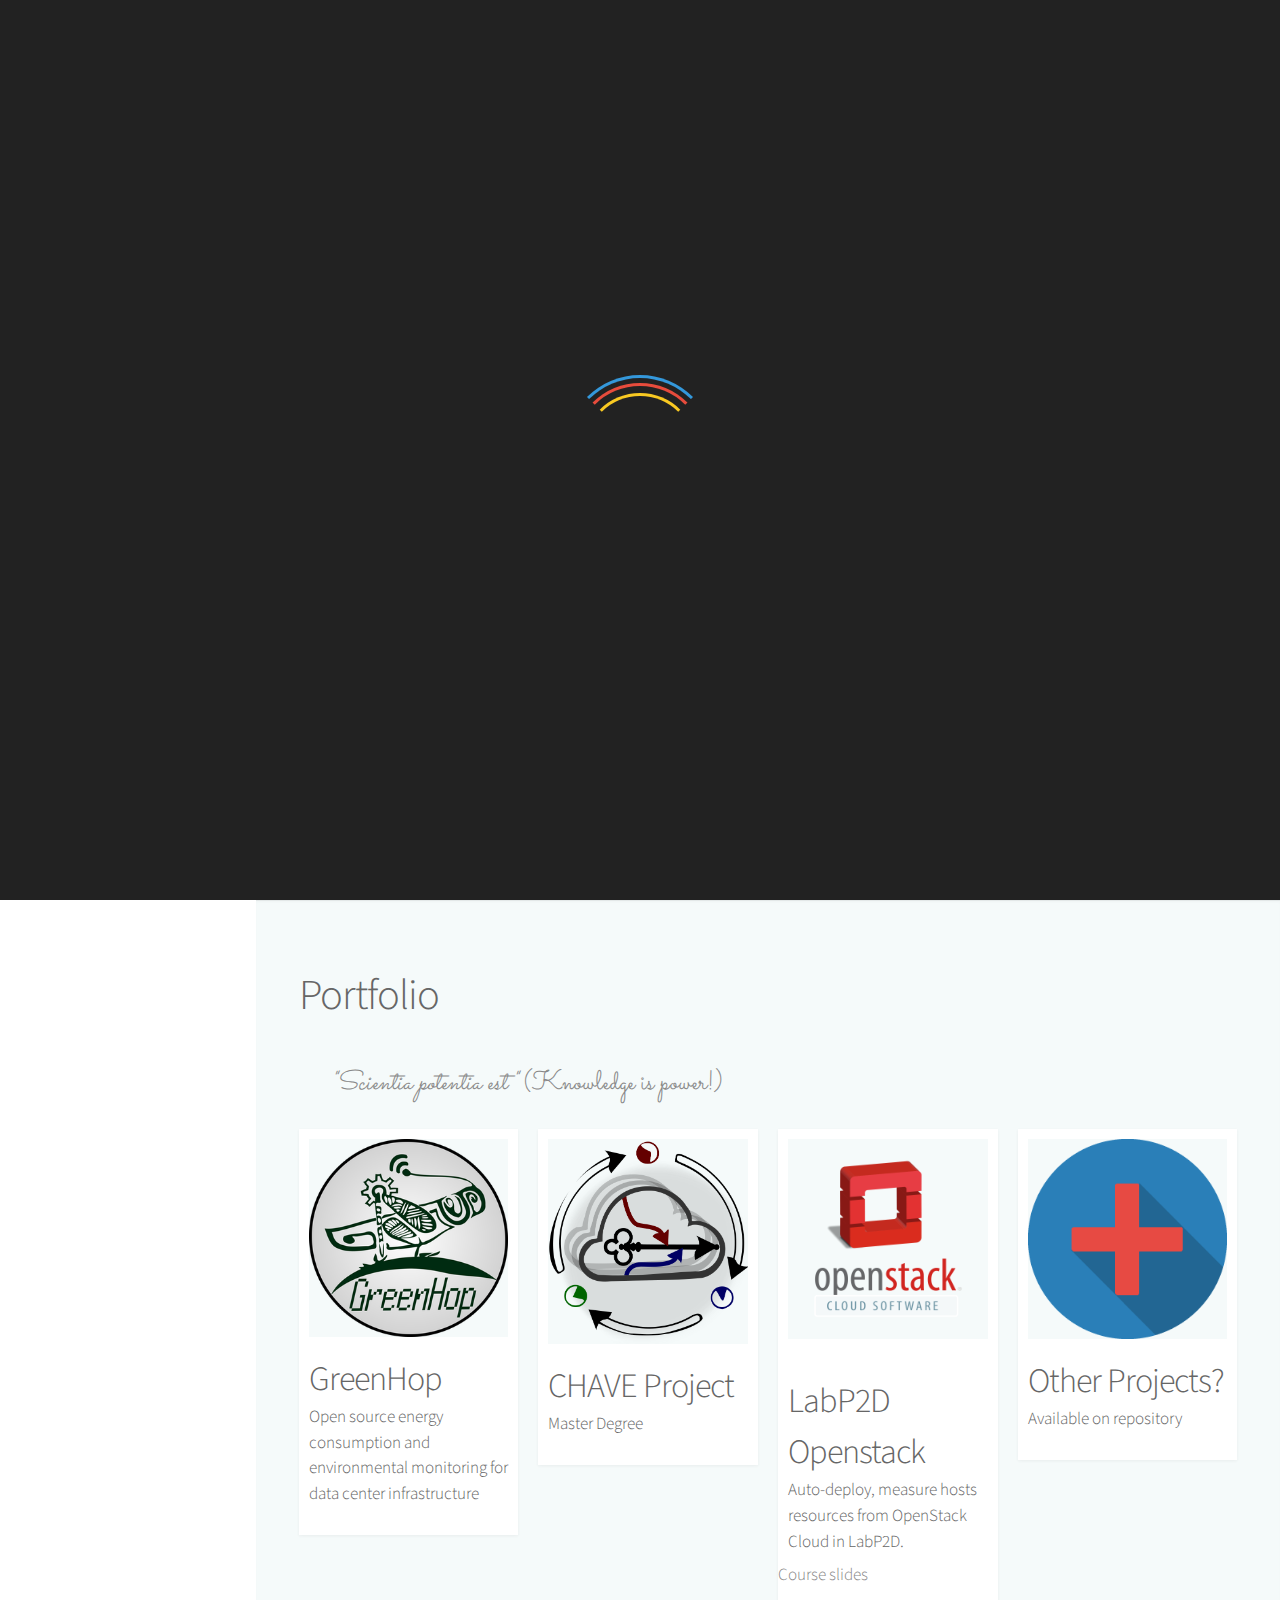
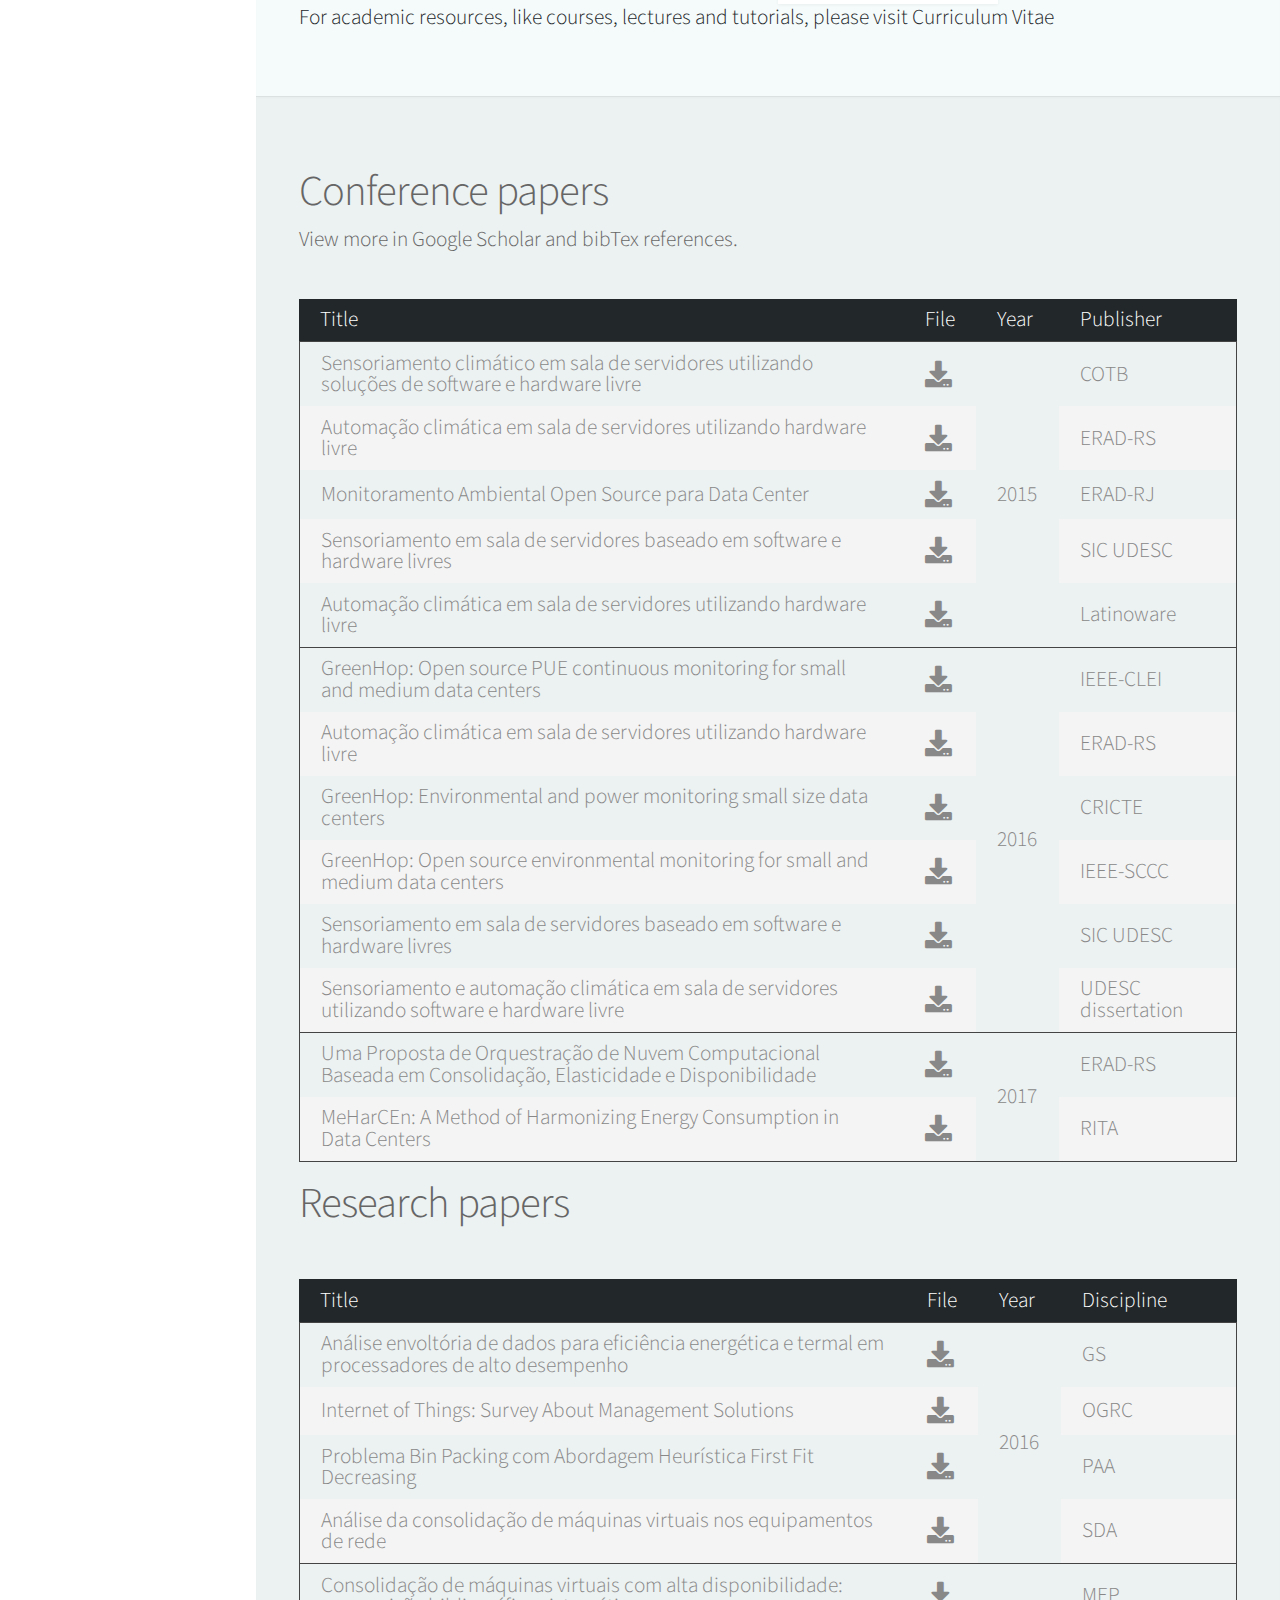
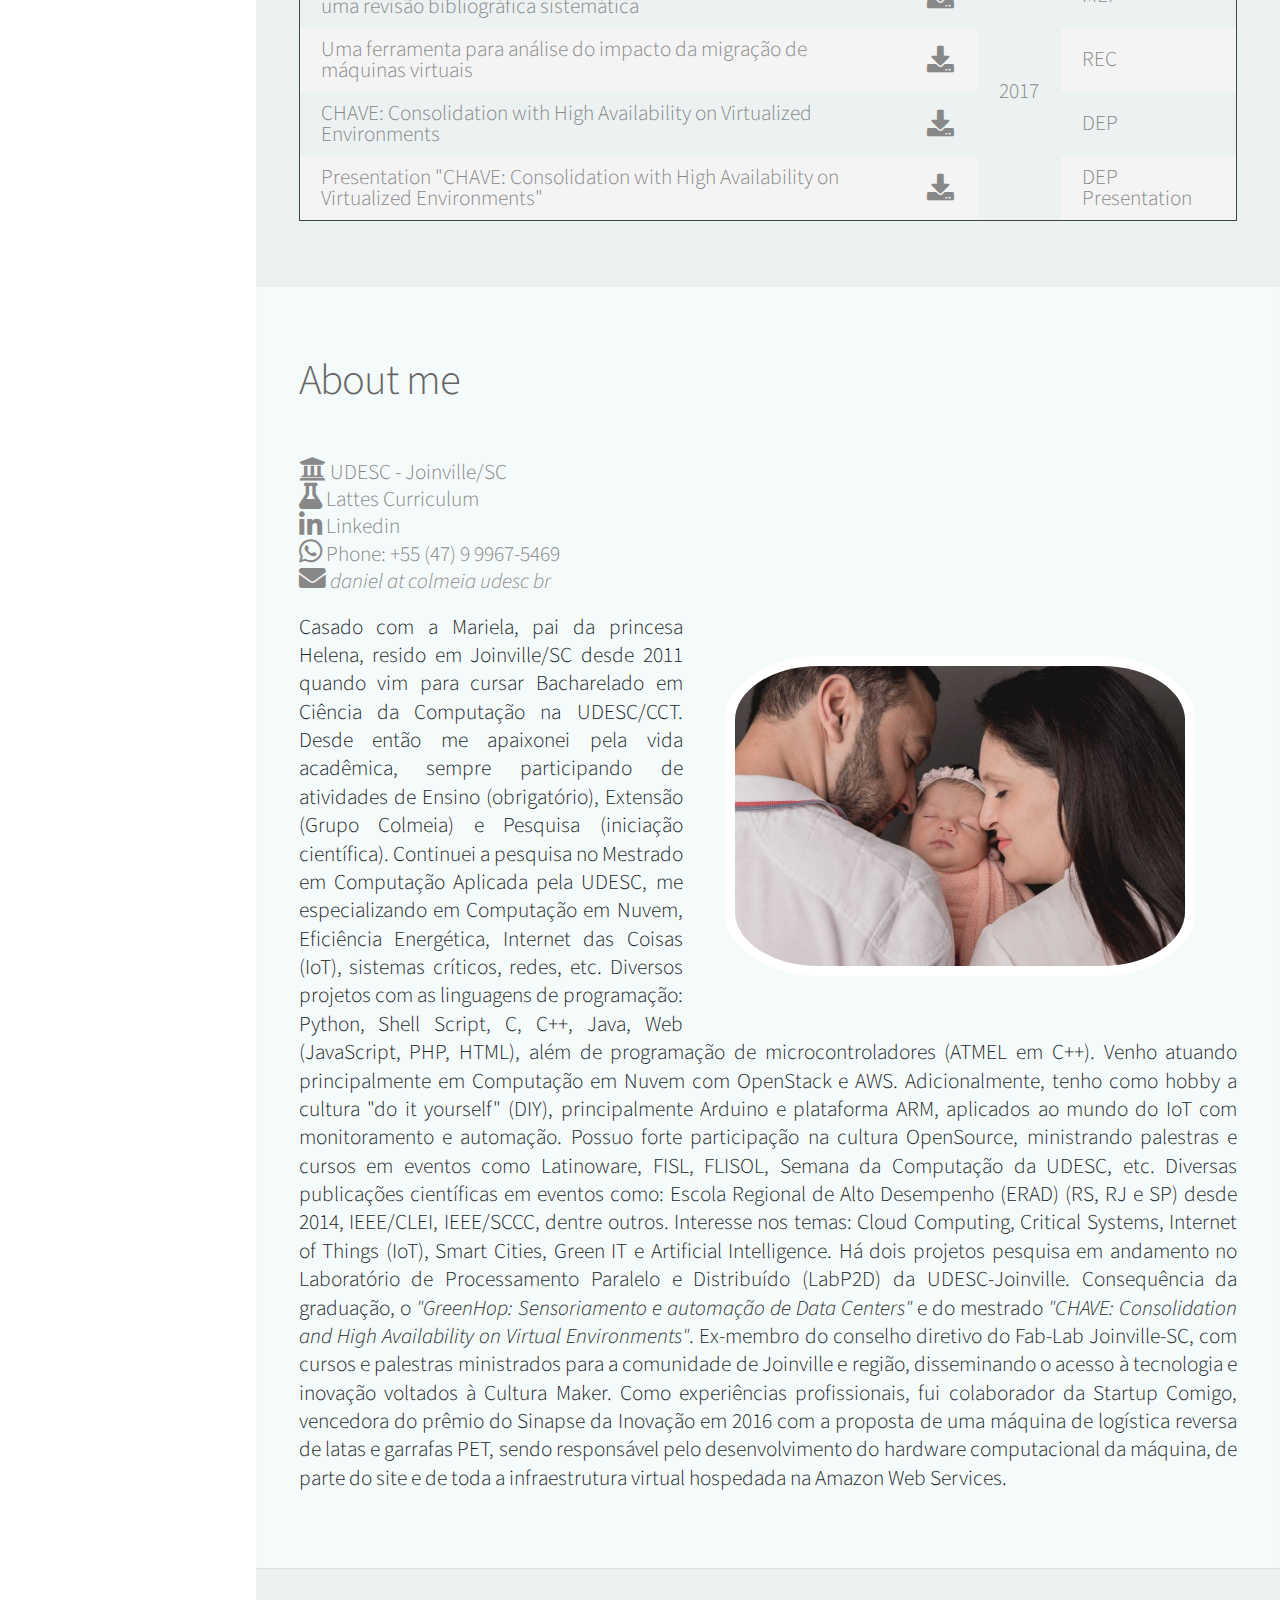
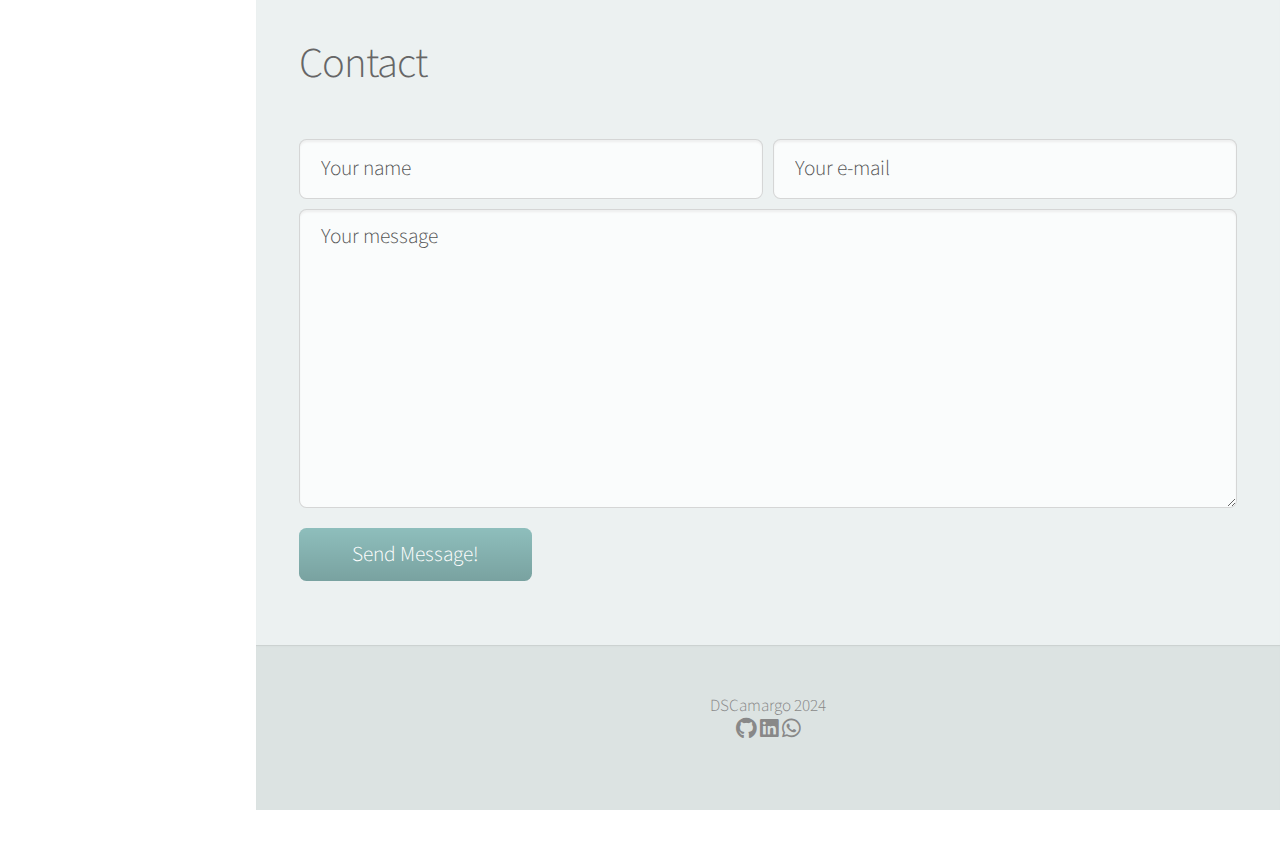
<file: index.html>
<!DOCTYPE html>
<html lang="pt-BR" class="loading">

<head>
    <title>Artes da Mariela</title>
    <meta http-equiv="content-type" content="text/html; charset=utf-8" />
    <meta name="viewport" content="width=device-width, initial-scale=1.0">
    <meta name="author" content="Mariela Padovan Camargo" />
    <meta name="description" content="Artes da Mariela" />
    <meta name="keywords" content="Artes da Mariela,Mariela Padovan,Aquarela,Arte e Prosa,Aquarela Kids" />
    <meta name="referrer" content="origin">
    <meta property="og:url" content="index.html"/>
    <meta property="og:site_name" content="Artes da Mariela"/>
    <meta property="og:locale" content="pt_BR"/>
    <link rel="canonical" href="https://www.artesdamariela.com.br" />
    <link rel="apple-touch-icon" sizes="180x180" href="/assets/ico/apple-touch-icon.png">
    <link rel="icon" type="image/png" sizes="32x32" href="/assets/ico/favicon-32x32.png">
    <link rel="icon" type="image/png" sizes="16x16" href="/assets/ico/favicon-16x16.png">
    <link rel="manifest" href="/assets/ico/site.webmanifest">
    <link rel="mask-icon" href="/assets/ico/safari-pinned-tab.svg" color="#5bbad5">
    <meta name="msapplication-TileColor" content="#00a300">
    <meta name="theme-color" content="#ffffff">
    <meta name="msapplication-TileImage" content="/assets/ico/ms-icon-144x144.png">
    <meta name="theme-color" content="#ffffff">
    <!-- Google Tag Manager -->
    <script>(function (w, d, s, l, i) {
            w[l] = w[l] || []; w[l].push({
                'gtm.start':
                    new Date().getTime(), event: 'gtm.js'
            }); var f = d.getElementsByTagName(s)[0],
                j = d.createElement(s), dl = l != 'dataLayer' ? '&l=' + l : ''; j.async = true; j.src =
                    'https://www.googletagmanager.com/gtm.js?id=' + i + dl; f.parentNode.insertBefore(j, f);
        })(window, document, 'script', 'dataLayer', 'GTM-WXLHS7J8');</script>
    <!-- End Google Tag Manager -->
    <script>
        var dataLayer = [{
            'language': 'pt',
            'section': 'home',
            'date': new Date(),
        }];
    </script>
    <link rel="stylesheet" href="assets/css/carrousel.css">
    <script src="assets/js/libs/jquery.min.js"></script>
    <script src="assets/js/libs/jquery.scrolly.min.js"></script>
    <script src="assets/js/libs/jquery.scrollzer.min.js"></script>
    <script src="assets/js/libs/skel.min.js"></script>
    <script src="assets/js/libs/skel-layers.min.js"></script>
    <script src="assets/js/init.js"></script>
    
    <script>
        $(function () { $("#footer").load("footer.html"); });
    </script>

    <!--[if lte IE 9]>
    <link rel="stylesheet" href="assets/css/ie/v9.css"><![endif]-->
    <!--[if lte IE 8]>
    <link rel="stylesheet" href="assets/css/ie/v8.css"><![endif]-->
    <!-- Global site tag (gtag.js) - Google Analytics -->
    <script async src="https://www.googletagmanager.com/gtag/js?id=G-BT8SS9D027"></script>
    <script>
        window.dataLayer = window.dataLayer || [];
        function gtag() { dataLayer.push(arguments); }
        gtag('js', new Date());
        gtag('config', 'G-BT8SS9D027');
    </script>
    <script async src="https://pagead2.googlesyndication.com/pagead/js/adsbygoogle.js?client=ca-pub-8596248108356514" crossorigin="anonymous"></script>
</head>

<body style="display:none">
    <!-- Google Tag Manager (noscript) -->
    <noscript>
        <iframe src="https://www.googletagmanager.com/ns.html?id=GTM-WXLHS7J8" height="0" width="0" style="display:none;visibility:hidden">
        </iframe>
    </noscript>
    <!--Register service worker for PWA-->
    <script>
        if (typeof navigator.serviceWorker !== 'undefined') {
            navigator.serviceWorker.register('sw.js')
        }
    </script>
    <!-- Header -->
    <div id="header" class="skel-layers-fixed entry-header">

        <div id="loader-wrapper">
            <div id="loader"></div>
            <div class="loader-section section-left"></div>
            <div class="loader-section section-right"></div>
        </div>

        <div class="top">
            <header></header>
            <!-- Logo -->
            <div id="logo"><a href="#top" class="image avatar48"><img src="assets/images/me.jpg" /></a></div>

            <!-- Nav -->
            <nav id="nav" class="nav-internal">
                <ul>
                    <li>
                        <a href="#top" id="top-link" class="skel-layers-ignoreHref">
                            <span class="icon fa-star" aria-hidden="true">
                                Intro
                            </span>
                        </a>
                    </li>
                    <li>
                        <a href="#" id="curriculum-link" class="">
                            <span class="icon fa-comment-alt">
                                Curriculum
                            </span>
                        </a>
                    </li>
                    <li>
                        <a href="#portfolio" id="portfolio-link" class="skel-layers-ignoreHref">
                            <span class="icon fa-briefcase">
                                Portfolio
                            </span>
                        </a>
                    </li>
                    <li>
                        <a href="#papers" id="papers-link" class="skel-layers-ignoreHref">
                            <span class="icon fa-newspaper">
                                Papers
                            </span>
                        </a>
                    </li>
                    <li>
                        <a href="#about" id="about-link" class="skel-layers-ignoreHref">
                            <span class="icon fa-user">
                                About
                            </span>
                        </a>
                    </li>
                    <li>
                        <a href="#contact" id="contact-link" class="skel-layers-ignoreHref">
                            <span class="icon fa-envelope">
                                Contact
                            </span>
                        </a>
                    </li>
                    <li>
                        <a href="#" id="blog-link" class="">
                            <span class="icon fa-edit">
                                Blog
                            </span>
                        </a>
                    </li>
                </ul>
            </nav>
        </div>
        <div class="bottom">
            <!-- Social Icons -->
            <ul class="icons">
                <li>
                    <a href="http://github.com/danielfloripa" class="icon fa-github">
                        <span class="label">Github</span>
                    </a>
                </li>
                <li>
                    <a href="https://www.linkedin.com/in/daniel13" class="icon fa-linkedin ">
                        <span class="label">Linkedin</span>
                    </a>
                </li>
                <li>
                    <a href="http://api.whatsapp.com/send?phone=5547999675469&text=From%20site%20dscamargo.com.br"
                        class="icon fa-whatsapp" target="_blank">
                        <span class="label">Whatsapp</span>
                    </a>
                </li>
            </ul>
        </div>
    </div>

    <section id="top" class="video dark cover" style="position: relative; height: 100%; min-height: 100vh;">
            <div class="carousel">
            <div class="progress-bar progress-bar--primary hide-on-desktop">
                <div class="progress-bar__fill"></div>
            </div>

            <header class="main-post-wrapper">
            
            <div class="slides">
                <article class="main-post main-post--active">
                <div class="main-post__image">
                    <img src="assets/images/arte_e_prosa/01.jpeg" alt="arte e prosa" loading="lazy" />
                </div>
                <div class="main-post__content">
                    <div class="main-post__tag-wrapper">
                    <span class="main-post__tag">Arte e prosa</span>
                    </div>
                    <h1 class="main-post__title">Grupo de mulheres e arte</h1>
                    <a class="main-post__link" href="#">
                        <span class="main-post__link-text">saiba mais</span>
                        <svg
                            class="main-post__link-icon main-post__link-icon--arrow"
                            width="37"
                            height="12"
                            viewBox="0 0 37 12"
                            fill="none"
                            xmlns="http://www.w3.org/2000/svg"
                        >
                            <path
                            d="M0 6H36.0001M36.0001 6L31.0001 1M36.0001 6L31.0001 11"
                            stroke="white"
                            />
                        </svg>
                        </a>
                </div>
                </article>
                <article class="main-post main-post--not-active">
                <div class="main-post__image">
                    <img src="assets/images/aquarela_kids/01.jpeg" alt="Desenvolvimento com artes" loading="lazy" />
                </div>
                <div class="main-post__content">
                    <div class="main-post__tag-wrapper">
                    <span class="main-post__tag">Aquarela Kids</span>
                    </div>
                    <h1 class="main-post__title">Desenvolvimento com artes</h1>
                    <a class="main-post__link" href="#">
                        <svg
                            class="main-post__link-icon main-post__link-icon--play-btn"
                            width="30"
                            height="30"
                            viewBox="0 0 20 20"
                            fill="none"
                            xmlns="http://www.w3.org/2000/svg"
                        >
                            <circle
                            cx="10"
                            cy="10"
                            r="9"
                            stroke="#C20000"
                            stroke-width="2"
                            />
                            <path d="M14 10L8 6V14L14 10Z" fill="white" />
                        </svg>
                        <span class="main-post__link-text">Saiba mais</span>
                        </a>
                </div>
                </article>
                <article class="main-post main-post--not-active">
                <div class="main-post__image">
                    <img src="assets/images/pets/01.jpeg" alt="Eternize seu pet com um retrato personalizado" loading="lazy" />
                </div>
                <div class="main-post__content">
                    <div class="main-post__tag-wrapper">
                    <span class="main-post__tag">Pets</span>
                    </div>
                    <h1 class="main-post__title">Eternize seu pet com um retrato personalizado
                    </h1>
                    <a class="main-post__link" href="#">
                        <span class="main-post__link-text">Saiba mais</span>
                        <svg
                            class="main-post__link-icon main-post__link-icon--arrow"
                            width="37"
                            height="12"
                            viewBox="0 0 37 12"
                            fill="none"
                            xmlns="http://www.w3.org/2000/svg"
                        >
                            <path
                            d="M0 6H36.0001M36.0001 6L31.0001 1M36.0001 6L31.0001 11"
                            stroke="white"
                            />
                        </svg>
                        </a>
                </div>
                </article>
            </div>
            </header>

            <div class="posts-wrapper hide-on-mobile">
                <article class="post post--active">
                    <div class="progress-bar">
                    <div class="progress-bar__fill"></div>
                    </div>
                    <header class="post__header">
                    <span class="post__tag">News</span>
                    <p class="post__published">16 August 2019</p>
                    </header>
                    <h2 class="post__title">Grupo de mulheres e arte</h2>
                </article>
                <article class="post">
                    <div class="progress-bar">
                    <div class="progress-bar__fill"></div>
                    </div>
                    <header class="post__header">
                    <span class="post__tag">Video</span>
                    <p class="post__published">12 August 2019</p>
                    </header>
                    <h2 class="post__title">Desenvolvimento com artes</h2>
                </article>
                <article class="post">
                    <div class="progress-bar">
                    <div class="progress-bar__fill"></div>
                    </div>
                    <header class="post__header">
                    <span class="post__tag">News</span>
                    <p class="post__published">08 August 2019</p>
                    </header>
                    <h2 class="post__title">Eternize seu pet com um retrato personalizado
                    </h2>
                </article>
            </div>
        </div>
    </section>

    <!-- Portfolio -->
    <section id="portfolio">
        <div class="container">
            <header>
                <h2>Portfolio</h2>
            </header>
            <h3 class="signature m-2"><em>"Scientia potentia est"</em>
                (Knowledge is power!)</h3>
            <div class="row">
                <div class="3u">
                    <article class="item">
                        <a href="greenhop.html" class="image fit">
                            <img class="image-portfolio" src="assets/images/greenhop.png" alt="GreenHop" />
                            <header>
                                <h2>GreenHop</h2>
                                <h3>Open source energy consumption and environmental monitoring for data center infrastructure</h3>                                                                            

                            </header>
                        </a>
                    </article>
                </div>
                <div class="3u">
                    <article class="item">
                        <a href="chave.html" class="image fit">
                            <img class="image-portfolio" src="assets/images/chave.png" alt="Master" />
                            <header>
                                <h2>CHAVE Project</h2>
                                <h3>Master Degree</h3>
                            </header>
                        </a>
                    </article>
                </div>
                <div class="3u">
                    <article class="item">
                        <a href="https://github.com/DanielFloripa/Labp2d" target="_blank" class="image fit">
                            <img class="image-portfolio" src="assets/images/openstack.png" alt="Openstack" />
                            <header>
                                <h2>LabP2D Openstack</h2>
                                <h3>Auto-deploy, measure hosts resources from OpenStack Cloud in LabP2D. </h3>
                                <a href="cloud/index.html">Course slides</a>
                            </header>
                        </a>
                    </article>
                </div>
                <div class="3u">
                    <article class="item">
                        <a href="https://github.com/danielfloripa" target="_blank" class="image fit">
                            <img class="image-portfolio" src="assets/images/plus.png" alt="More..." />
                            <header>
                                <h2>Other Projects?</h2>
                                <h3>Available on repository </h3>
                            </header>
                        </a>
                    </article>
                </div>
            </div>

            <p>For academic resources, like courses, lectures and tutorials, please visit 
                <a href="#">Curriculum Vitae</a>
            </p>
        </div>
    </section>


    <section id="papers">
        <div class="container">
            <header>
                <h2>Conference papers</h2>
                <h4>View more in <a
                        href="https://scholar.google.com.br/citations?hl=pt-BR&authuser=1&user=mwcTdEEAAAAJ"
                        target="_blank">Google Scholar</a> and <a href="bibtex-references/index.html">bibTex references.</a><br></h4>
            </header>
            <table class="default">
                <thead>
                    <tr>
                        <th>Title</th>
                        <th>File</th>
                        <th>Year</th>
                        <th>Publisher</th>
                    </tr>
                </thead>
                <tbody>
                    <tr>
                        <td>Sensoriamento climático em sala de servidores utilizando soluções de software e hardware
                            livre</td>
                        <td><a rel="nofollow" href="files/publications/2015_Camargo_COTB.pdf" class="icon fa-download"> </a></td>
                        <td rowspan="5"> 2015</td>
                        <td><a href="https://siaiap32.univali.br/seer/index.php/acotb/article/view/7055/3982" target="_blank"> COTB </a></td>
                    </tr>
                    <tr>
                        <td>Automação climática em sala de servidores utilizando hardware livre</td>
                        <td><a rel="nofollow" href="files/publications/2015_Camargo_ERAD-RS.pdf" class="icon fa-download"> </a>
                        </td>
                        <td><a href="http://www.lbd.dcc.ufmg.br/bdbcomp/servlet/Trabalho?id=22831" target="_blank">
                                ERAD-RS </a></td>
                    </tr>
                    <tr>
                        <td>Monitoramento Ambiental Open Source para Data Center</td>
                        <td><a rel="nofollow" href="files/publications/2015_Camargo_ERAD-RJ.pdf" class="icon fa-download"> </a>
                        </td>
                        <td><a href="http://eradrj2015.lncc.br/forumic/145961.pdf" target="_blank"> ERAD-RJ </a>
                        </td>
                    </tr>
                    <tr>
                        <td>Sensoriamento em sala de servidores baseado em software e hardware livres</td>
                        <td><a rel="nofollow" href="files/publications/2015_Camargo_SIC.pdf" class="icon fa-download"> </a></td>
                        <td><a href="http://www1.udesc.br/arquivos/id_submenu/2551/99.pdf" target="_blank"> SIC
                                UDESC </a></td>
                    </tr>
                    <tr>
                        <td>Automação climática em sala de servidores utilizando hardware livre</td>
                        <td><a rel="nofollow" href="files/publications/2015_Camargo_Latinoware.pdf" class="icon fa-download"> </a>
                        </td>
                        <td><a href="http://latinoware.org/" target="_blank"> Latinoware </a></td>
                    </tr>
                </tbody>
                <tbody>
                    <tr>
                        <td>GreenHop: Open source PUE continuous monitoring for small and medium data centers</td>
                        <td><a rel="nofollow" href="files/publications/2016_Camargo_CLEI.pdf" class="icon fa-download"> </a></td>
                        <td rowspan="6"> 2016</td>
                        <td><a href="http://ieeexplore.ieee.org/document/7833381/" target="_blank"> IEEE-CLEI </a>
                        </td>
                    </tr>
                    <tr>
                        <td>Automação climática em sala de servidores utilizando hardware livre</td>
                        <td><a rel="nofollow" href="files/publications/2016_Camargo_ERAD-RS.pdf" class="icon fa-download"> </a>
                        </td>
                        <td><a href="http://www.lbd.dcc.ufmg.br/bdbcomp/servlet/Trabalho?id=25002" target="_blank">
                                ERAD-RS </a></td>
                    </tr>
                    <tr>
                        <td>GreenHop: Environmental and power monitoring small size data centers</td>
                        <td><a rel="nofollow" href="files/publications/2016_Camargo_CRICTE.pdf" class="icon fa-download"> </a></td>
                        <td><a href="http://cricte.com.br/2016/artigos/CRICTE_2016_paper_94.pdf" target="_blank">
                                CRICTE </a></td>
                    </tr>
                    <tr>
                        <td>GreenHop: Open source environmental monitoring for small and medium data centers</td>
                        <td><a rel="nofollow" href="files/publications/2016_Camargo_SCCC.pdf" class="icon fa-download"> </a></td>
                        <td><a href="http://ieeexplore.ieee.org/document/7836064/" target="_blank"> IEEE-SCCC </a>
                        </td>
                    </tr>
                    <tr>
                        <td>Sensoriamento em sala de servidores baseado em software e hardware livres</td>
                        <td><a rel="nofollow" href="files/publications/2016_Camargo_SIC.pdf" class="icon fa-download"> </a></td>

                        <td><a href="http://www1.udesc.br/arquivos/id_submenu/2252/102.pdf" target="_blank"> SIC
                                UDESC </a></td>
                    </tr>
                    <tr>
                        <td>Sensoriamento e automação climática em sala de servidores utilizando software e hardware
                            livre</td>
                        <td><a rel="nofollow" href="files/publications/2016_TCC_dissertation.pdf" class="icon fa-download"> </a>
                        </td>
                        <td><a href="http://pergamumweb.udesc.br/biblioteca/index.php?codAcervo=127333" target="_blank"> UDESC dissertation </a>
                        </td>
                    </tr>
                </tbody>
                <tbody>
                    <tr>
                        <td>Uma Proposta de Orquestração de Nuvem Computacional Baseada em Consolidação,
                            Elasticidade e Disponibilidade</td>
                        <td><a rel="nofollow" href="files/publications/2017_Camargo_ERAD-RS.pdf" class="icon fa-download"> </a>
                        </td>
                        <td rowspan="2"> 2017</td>
                        <td><a href="http://www.lbd.dcc.ufmg.br/bdbcomp/servlet/Trabalho?id=25354" target="_blank">
                                ERAD-RS </a></td>
                    </tr>
                    <tr>
                        <td>MeHarCEn: A Method of Harmonizing Energy Consumption in Data Centers</td>
                        <td><a rel="nofollow" href="files/publications/2017_Camargo_RITA.pdf" class="icon fa-download"> </a></td>

                        <td><a href="http://seer.ufrgs.br/index.php/rita/article/view/VOL24-NR2-47" target="_blank">
                                RITA </a></td>
                    </tr>

                </tbody>
            </table>

            <header>
                <h2>Research papers</h2>
            </header>

            <table class="default">
                <thead>
                    <tr>
                        <th>Title</th>
                        <th>File</th>
                        <th>Year</th>
                        <th>Discipline</th>
                    </tr>
                </thead>
                <tbody>
                    <tr>
                        <td>Análise envoltória de dados para eficiência energética e termal em processadores de alto
                            desempenho</td>
                        <td><a href="files/works/2016_GS.pdf" class="icon fa-download"> </a></td>
                        <td rowspan="4"> 2016</td>
                        <td> GS</td>
                    </tr>
                    <tr>
                        <td>Internet of Things: Survey About Management Solutions</td>
                        <td><a href="files/works/2016_OGRC.pdf" class="icon fa-download"> </a></td>
                        <td> OGRC</td>
                    </tr>
                    <tr>
                        <td>Problema Bin Packing com Abordagem Heurística First Fit Decreasing</td>
                        <td><a href="files/works/2016_PAA.pdf" class="icon fa-download"> </a></td>
                        <td> PAA</td>
                    </tr>
                    <tr>
                        <td>Análise da consolidação de máquinas virtuais nos equipamentos de rede</td>
                        <td><a href="files/works/2016_SDA.pdf" class="icon fa-download"> </a></td>
                        <td> SDA</td>
                    </tr>
                </tbody>
                <tbody>
                    <tr>
                        <td>Consolidação de máquinas virtuais com alta disponibilidade: uma revisão bibliográfica
                            sistemática</td>
                        <td><a href="files/works/2017_MEP.pdf" class="icon fa-download"> </a></td>
                        <td rowspan="4"> 2017</td>
                        <td> MEP</td>
                    </tr>
                    <tr>
                        <td>Uma ferramenta para análise do impacto da migração de máquinas virtuais</td>
                        <td><a href="files/works/2017_REC.pdf" class="icon fa-download"> </a></td>
                        <td> REC</td>
                    </tr>
                    <tr>
                        <td>CHAVE: Consolidation with High Availability on Virtualized Environments</td>
                        <td><a href="files/works/2017-DEP.pdf" class="icon fa-download"> </a></td>
                        <td> DEP</td>
                    </tr>
                    <tr>
                        <td>Presentation "CHAVE: Consolidation with High Availability on Virtualized Environments"
                        </td>
                        <td><a href="files/works/2017_DEP_Presentation.pdf" class="icon fa-download"> </a></td>
                        <td> DEP Presentation</td>
                    </tr>

                </tbody>
            </table>
            <!--for file in `seq 0 ${#LIST[@]}`; do echo -e "/yyy/ s//${LIST[$file]}/\nwq" | ed links; done-->
        </div>
    </section>


    <!-- About Me -->
    <section id="about">
        <div class="container">
            <header>
                <h2>About me</h2>
            </header>

            <a target="_blank" href="http://www.cct.udesc.br" class="icon fa-university"> UDESC -
                Joinville/SC</a><br>
            <a target="_blank" href="http://lattes.cnpq.br/3806326022567893" class="icon fa-flask"> Lattes
                Curriculum</a><br>
            <a target="_blank" href="https://www.linkedin.com/in/daniel13" class="icon fa-linkedin-in">
                Linkedin</a><br>
            <a href="http://api.whatsapp.com/send?phone=5548996361496&text=Contato%20do%20site"
                class="icon fa-whatsapp" target="_blank"> Phone: +55 (47) 9 9967-5469</a><br>
            <i class="icon fa-envelope"> daniel at colmeia udesc br</i><br>
            <br>
            <a href="#about" class="image featured"><img src="assets/images/family.jpg" alt="Family" /></a>
            <div>
                <p style="text-align: justify">
                    Casado com a Mariela, pai da princesa Helena, resido em Joinville/SC desde 2011 quando vim para
                    cursar Bacharelado em
                    Ciência da Computação na UDESC/CCT.

                    Desde então me apaixonei pela vida acadêmica, sempre participando de atividades de Ensino
                    (obrigatório), Extensão (Grupo
                    Colmeia) e Pesquisa (iniciação científica).

                    Continuei a pesquisa no Mestrado em Computação Aplicada pela UDESC, me especializando em
                    Computação em Nuvem, Eficiência
                    Energética, Internet das Coisas (IoT), sistemas críticos, redes, etc.

                    Diversos projetos com as linguagens de programação: Python, Shell Script, C, C++, Java, Web
                    (JavaScript, PHP, HTML),
                    além de programação de microcontroladores (ATMEL em C++).

                    Venho atuando principalmente em Computação em Nuvem com OpenStack e AWS.

                    Adicionalmente, tenho como hobby a cultura "do it yourself" (DIY), principalmente Arduino e
                    plataforma ARM, aplicados ao
                    mundo do IoT com monitoramento e automação.

                    Possuo forte participação na cultura OpenSource, ministrando palestras e cursos em eventos como
                    Latinoware, FISL,
                    FLISOL, Semana da Computação da UDESC, etc.

                    Diversas publicações científicas em eventos como: Escola Regional de Alto Desempenho (ERAD) (RS,
                    RJ e SP) desde 2014,
                    IEEE/CLEI, IEEE/SCCC, dentre outros.

                    Interesse nos temas: Cloud Computing, Critical Systems, Internet of Things (IoT), Smart Cities,
                    Green IT e Artificial
                    Intelligence.

                    Há dois projetos pesquisa em andamento no Laboratório de Processamento Paralelo e Distribuído
                    (LabP2D) da
                    UDESC-Joinville.

                    Consequência da graduação, o <em>"GreenHop: Sensoriamento e automação de Data Centers"</em> e do
                    mestrado <em>"CHAVE:
                        Consolidation and High Availability on Virtual Environments"</em>.

                    Ex-membro do conselho diretivo do <a target="_blank" href="http://www.fablabjoinville.com.br">
                        Fab-Lab Joinville-SC</a>,
                    com cursos e palestras ministrados para a comunidade de Joinville e região, disseminando o
                    acesso à tecnologia e
                    inovação voltados à Cultura Maker.

                    Como experiências profissionais, fui colaborador da Startup Comigo, vencedora do prêmio do
                    Sinapse da Inovação em 2016
                    com a proposta de uma máquina de logística reversa de latas e garrafas PET,
                    sendo responsável pelo desenvolvimento do hardware computacional da máquina, de parte do <a
                        target="_blank" href="http://www.reciclacomigo.com.br">site</a>
                    e de toda a infraestrutura virtual hospedada na Amazon Web Services.
            </div>
        </div>
    </section>

    <!-- Contact -->
    <section id="contact">
        <div class="container">
            <header>
                <h2>Contact</h2>
            </header>
            <form method="POST" action="https://formspree.io/daniel.camargo@hotmail.com">
                <div class="row half">
                    <div class="6u">
                        <input type="text" name="name" placeholder="Your name" />
                    </div>
                    <div class="6u">
                        <input type="email" name="email" placeholder="Your e-mail" />
                    </div>
                    <input type="hidden" name="_subject" value="From site: danielfloripa.io index" />
                </div>
                <div class="row half">
                    <div class="12u">
                        <textarea name="message" placeholder="Your message"></textarea>
                    </div>
                </div>
                <div class="row">
                    <div class="12u">
                        <input type="submit" value="Send Message!" />
                    </div>
                </div>
                <input type="hidden" name="_next" value="thanks.html" />
            </form>
        </div>
    </section>

    <!-- Footer -->
    <div id="footer"> <!--#include file="footer.html" --> </div>
</body>

</html>
</file>
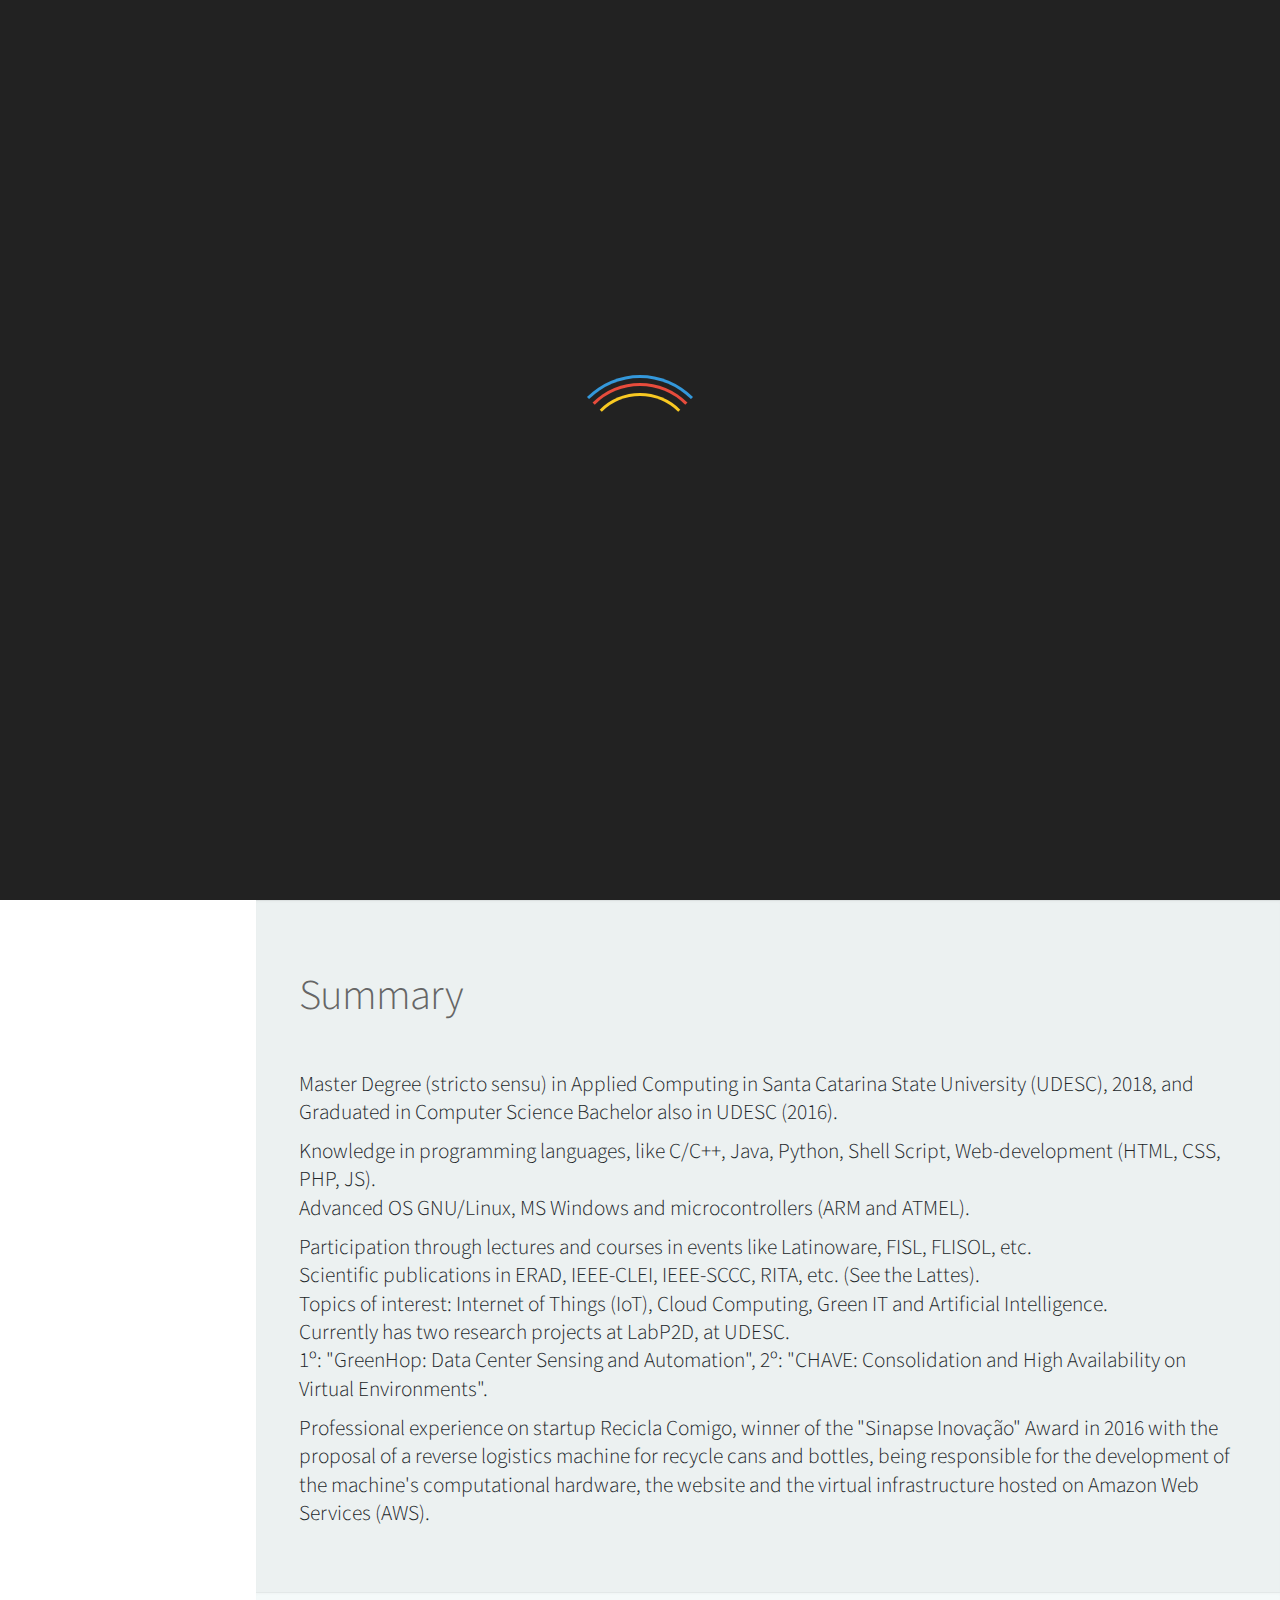
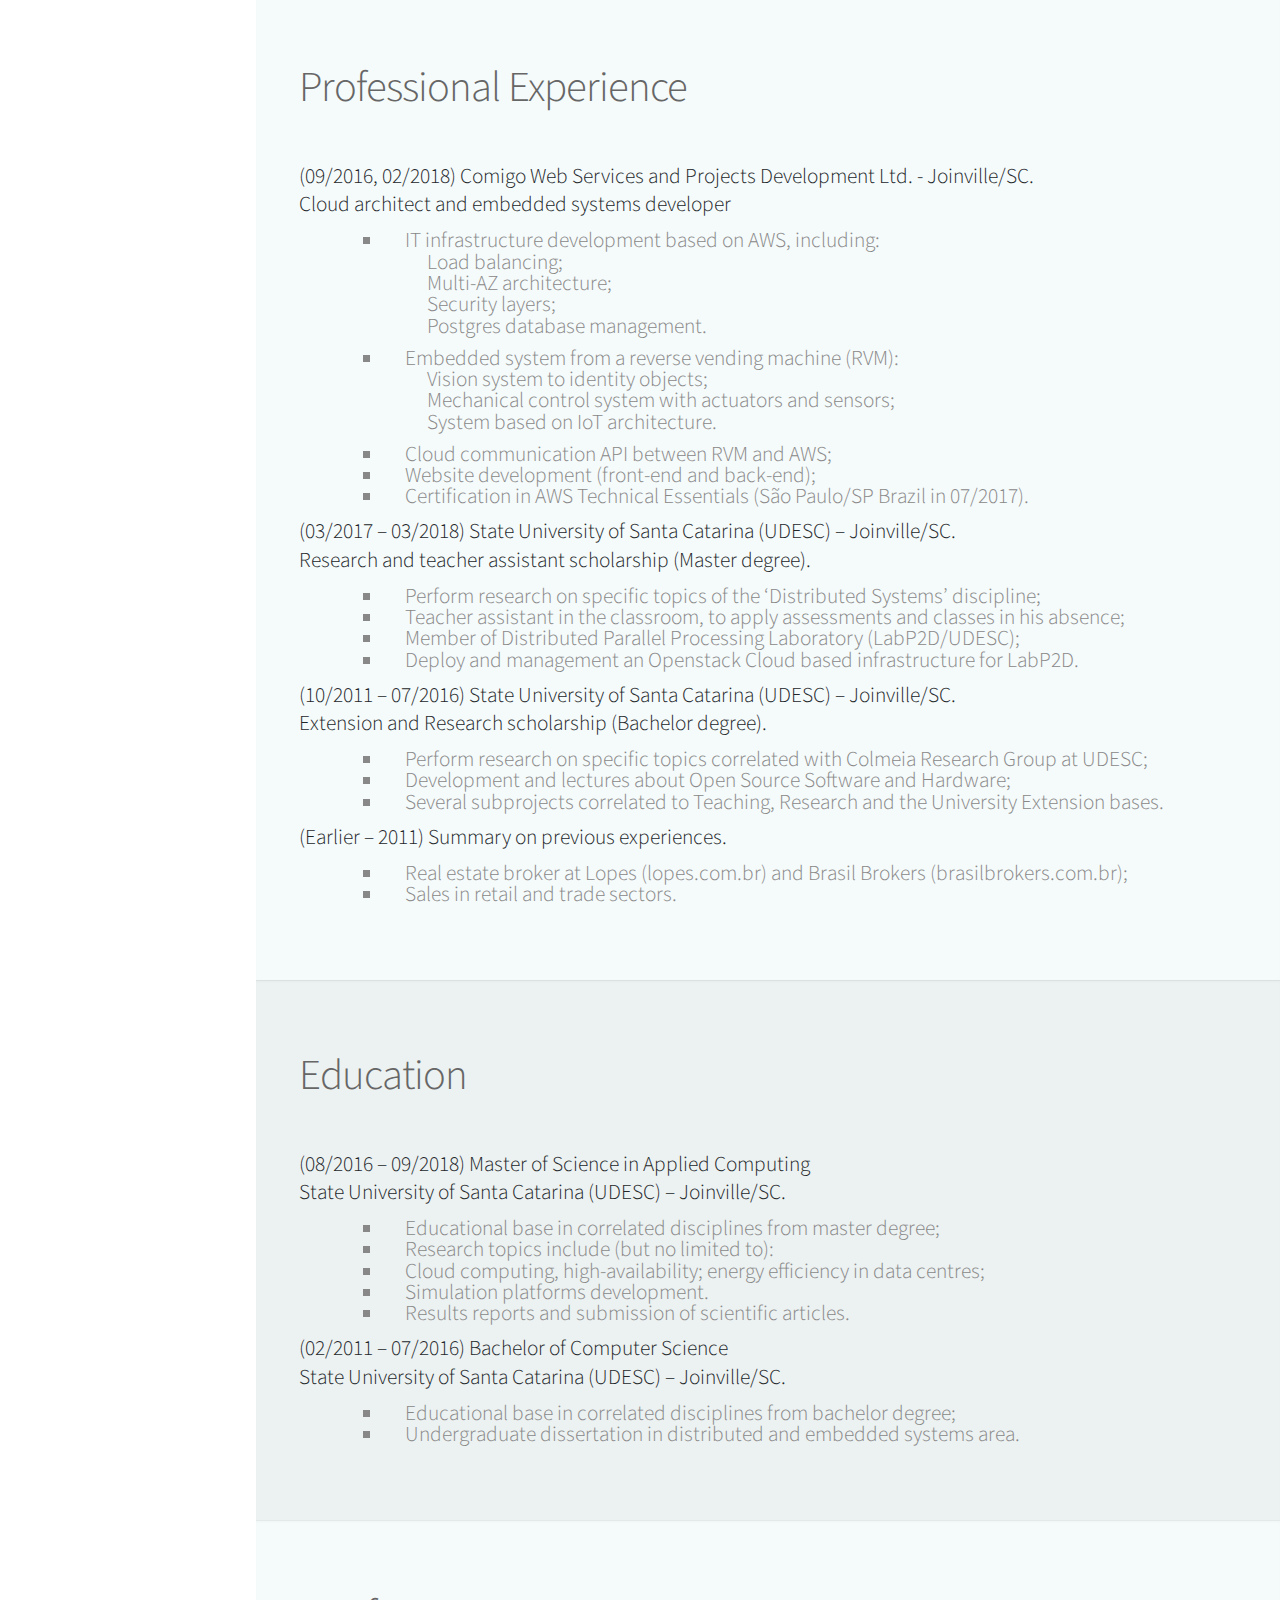
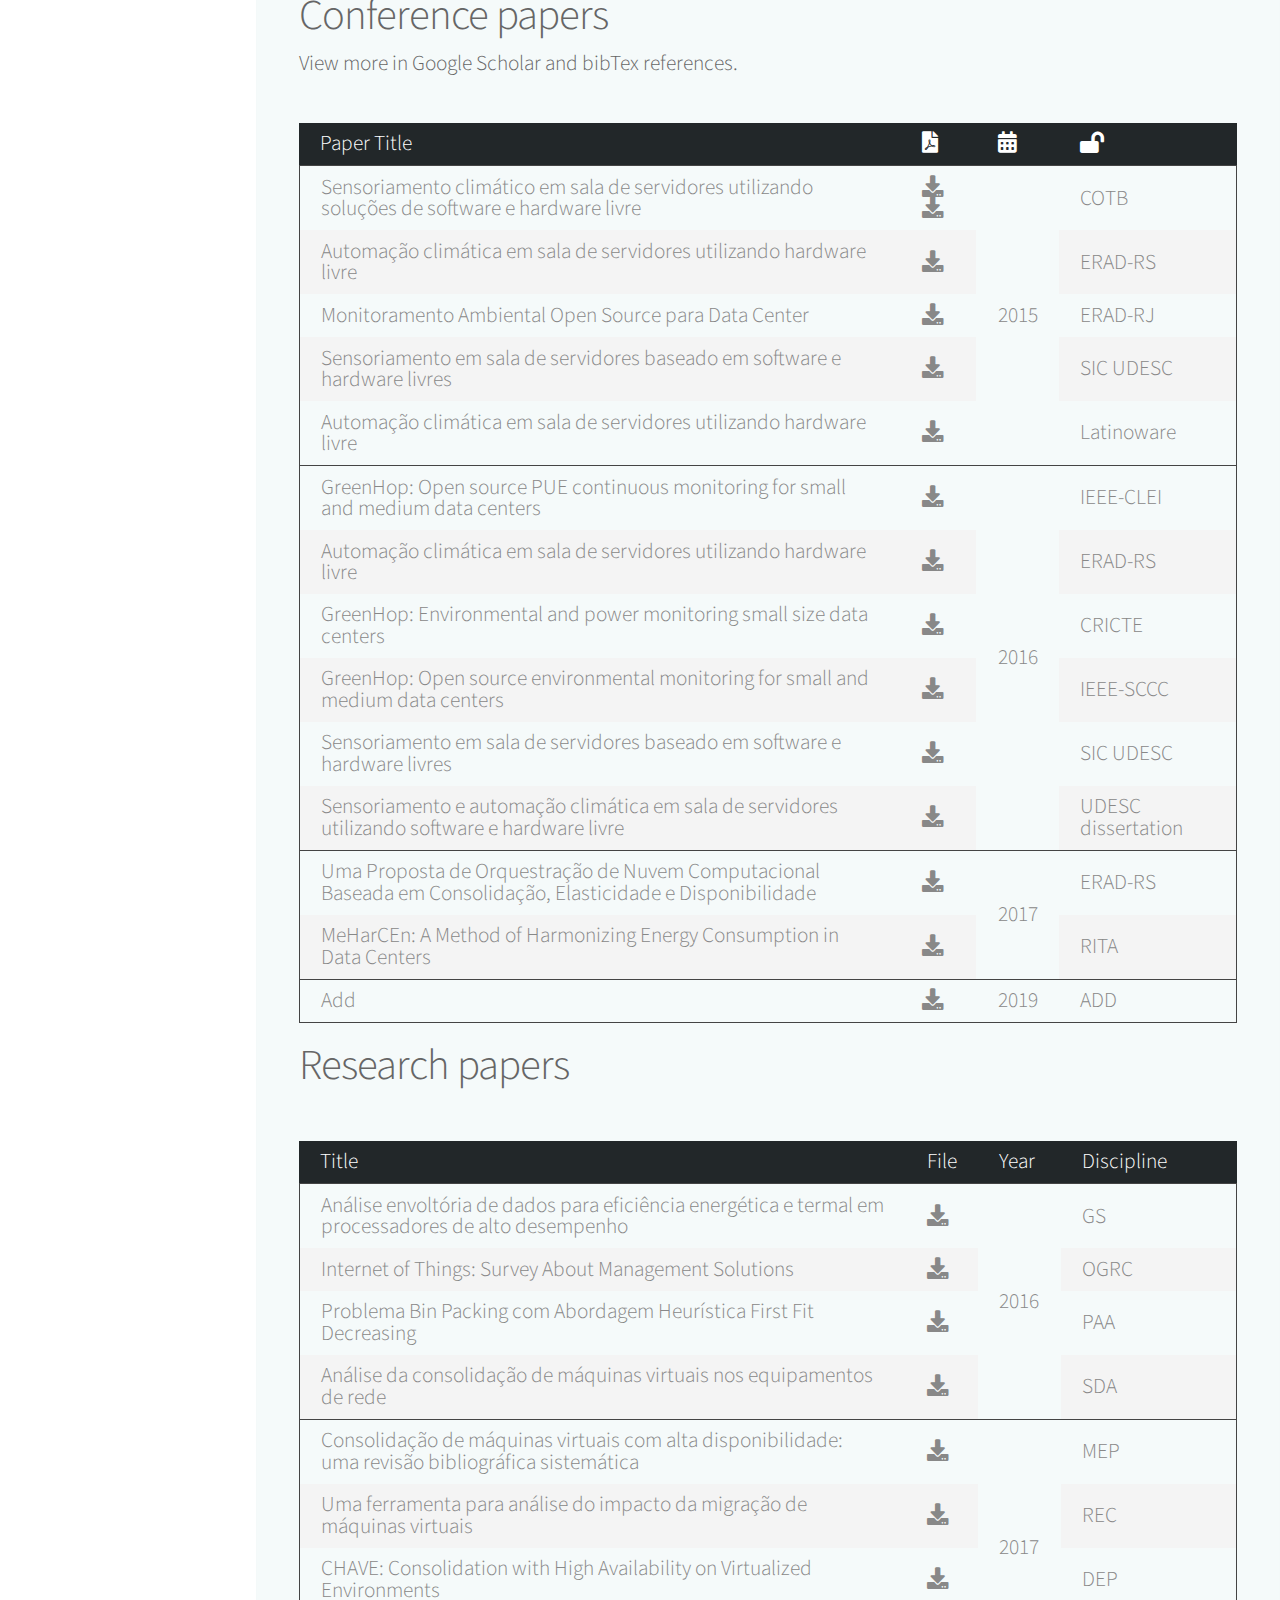
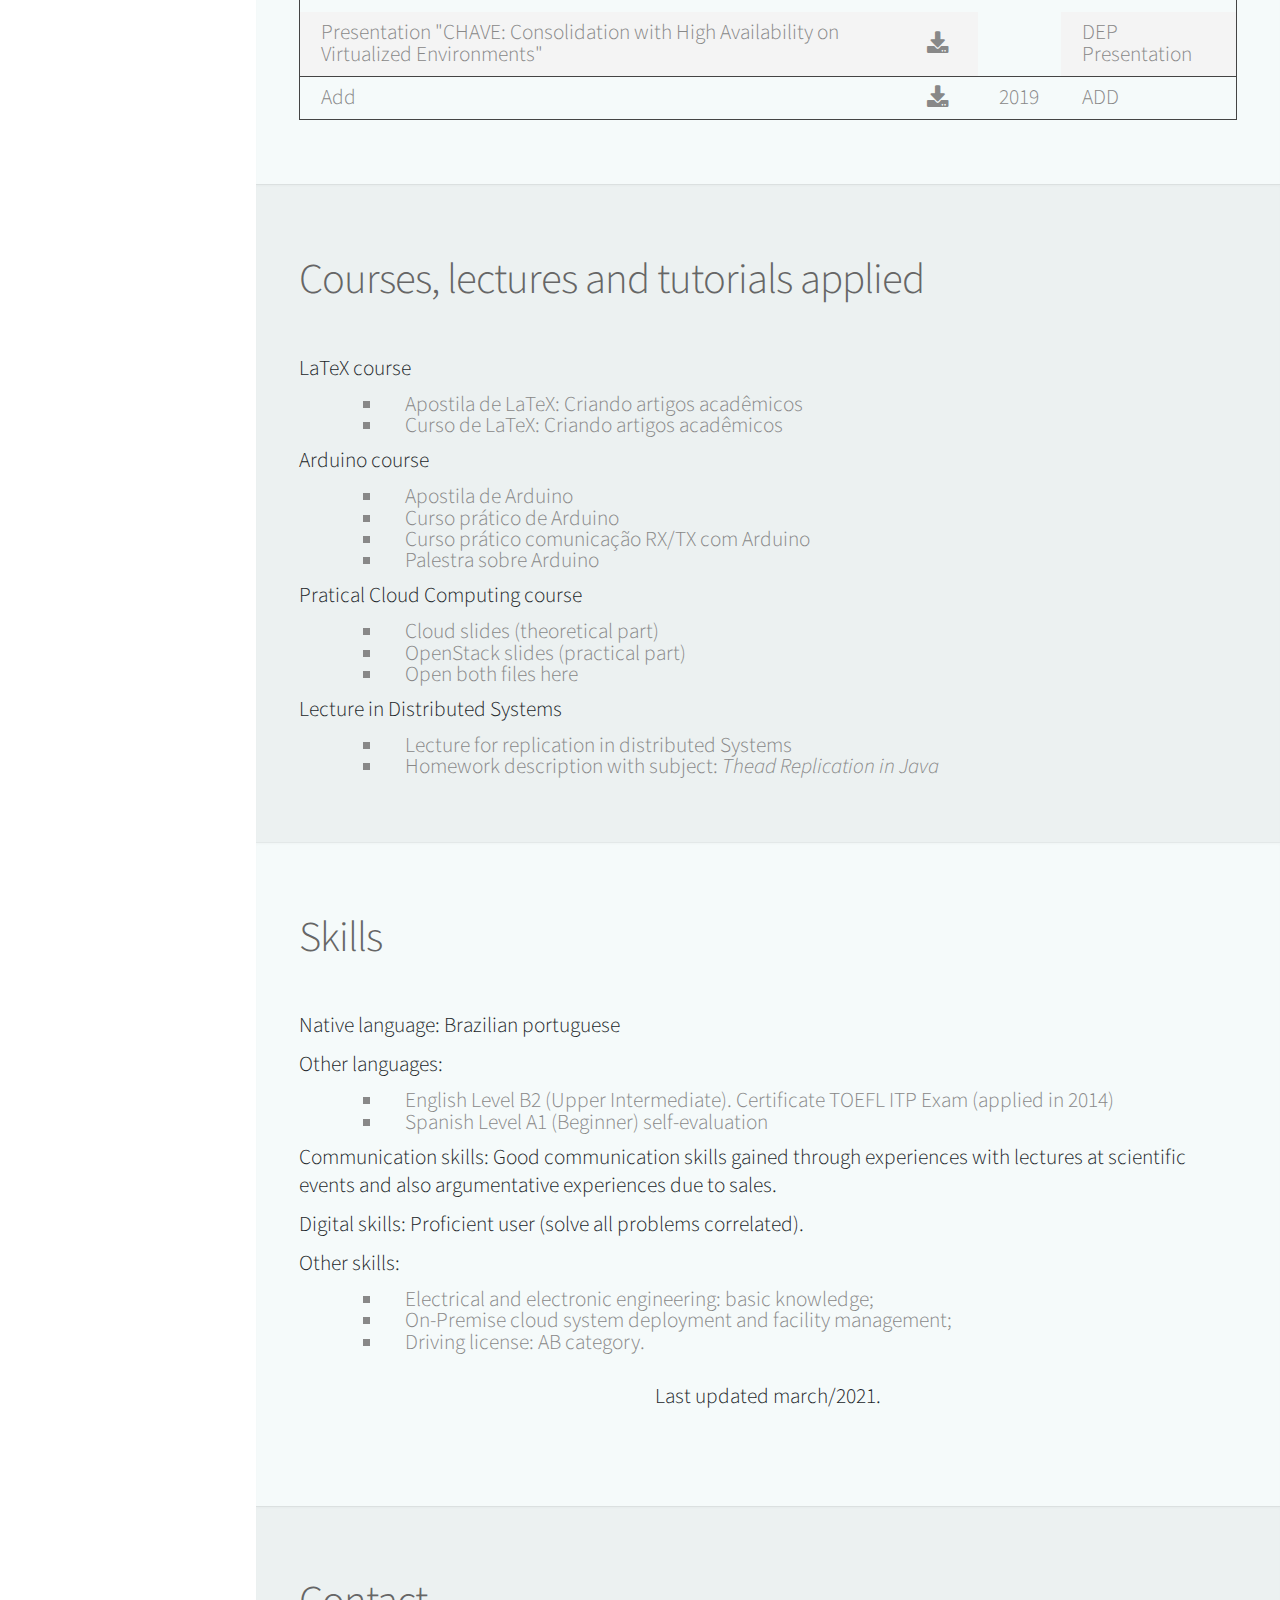
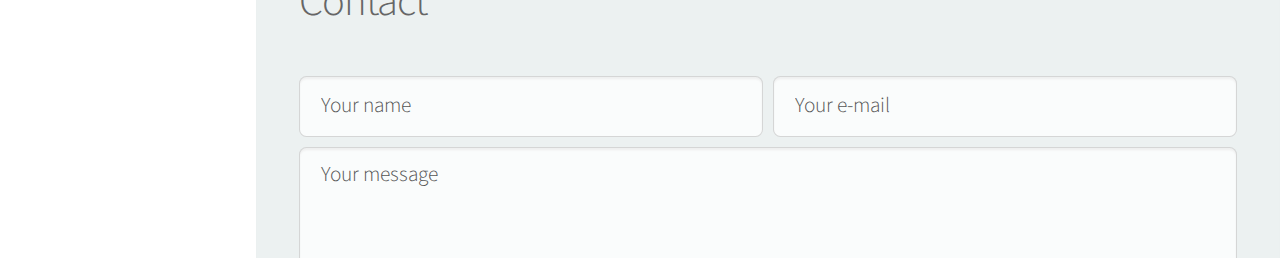
<file: curriculum.html>
<!DOCTYPE html>
<html lang="pt-BR" class="loading">
<head>
    <title>Curriculum Vitae :: Daniel Scheidemantel Camargo</title>
    <meta http-equiv="content-type" content="text/html; charset=utf-8"/>
    <meta name="viewport" content="width=device-width, initial-scale=1.0"/>
    <meta name="author" content="Daniel Scheidemantel Camargo" />
    <meta name="description" content="Curriculum Vitae :: Daniel Scheidemantel Camargo" />
    <meta name="keywords" content="Curriculum;Curriculo;Daniel Scheidemantel Camargo;Daniel Camargo" />
    <meta name="referrer" content="origin"/>
    <meta property="og:url" content="curriculum.html"/>
    <meta property="og:site_name" content="Curriculum Vitae :: Daniel Scheidemantel Camargo"/>
    <meta property="og:locale" content="pt_BR"/>
    <link rel="canonical" href="https://www.dscamargo.com.br/curriculum.html" />
    <link rel="apple-touch-icon" sizes="57x57" href="/assets/ico/apple-icon-57x57.png">
    <link rel="apple-touch-icon" sizes="60x60" href="/assets/ico/apple-icon-60x60.png">
    <link rel="apple-touch-icon" sizes="72x72" href="/assets/ico/apple-icon-72x72.png">
    <link rel="apple-touch-icon" sizes="76x76" href="/assets/ico/apple-icon-76x76.png">
    <link rel="apple-touch-icon" sizes="114x114" href="/assets/ico/apple-icon-114x114.png">
    <link rel="apple-touch-icon" sizes="120x120" href="/assets/ico/apple-icon-120x120.png">
    <link rel="apple-touch-icon" sizes="144x144" href="/assets/ico/apple-icon-144x144.png">
    <link rel="apple-touch-icon" sizes="152x152" href="/assets/ico/apple-icon-152x152.png">
    <link rel="apple-touch-icon" sizes="180x180" href="/assets/ico/apple-icon-180x180.png">
    <!--[if IE]>
    <link rel="shortcut icon" href="/assets/ico/favicon.ico"><![endif]-->
    <link rel="icon" type="image/png" sizes="16x16" href="/assets/ico/favicon-16x16.png">
    <link rel="icon" type="image/png" sizes="32x32" href="/assets/ico/favicon-32x32.png">
    <link rel="icon" type="image/png" sizes="192x192"  href="/assets/ico/android-chrome-192x192.png">
    <meta name="msapplication-TileColor" content="#ffffff">
    <meta name="msapplication-TileImage" content="assets/ico/ms-icon-144x144.png">
    <meta name="theme-color" content="#ffffff">
    <script>
        async function getUserIP() {
            try {
              const response = await fetch('https://api.ipify.org?format=json');
              const data = await response.json();
              return data.ip;
            } catch (error) {
              return undefined;
            }
          }
        var dataLayer = [{
            'language': 'pt',
            'section': 'home',
            'date': new Date(),
            'address': await getUserIP().then(function (a) {return a}),
        }];
    </script>
    <!-- Google Tag Manager -->
    <script>(function(w,d,s,l,i){w[l]=w[l]||[];w[l].push({'gtm.start':
        new Date().getTime(),event:'gtm.js'});var f=d.getElementsByTagName(s)[0],
        j=d.createElement(s),dl=l!='dataLayer'?'&l='+l:'';j.async=true;j.src=
        'https://www.googletagmanager.com/gtm.js?id='+i+dl;f.parentNode.insertBefore(j,f);
        })(window,document,'script','dataLayer','GTM-WXLHS7J8');</script>
    <!-- End Google Tag Manager -->
    <script src="assets/js/libs/jquery.min.js"></script>
    <script src="assets/js/libs/jquery.scrolly.min.js"></script>
    <script src="assets/js/libs/jquery.scrollzer.min.js"></script>
    <script src="assets/js/libs/skel.min.js"></script>
    <script src="assets/js/libs/skel-layers.min.js"></script>
    <script src="assets/js/init.js"></script>
    <!--[if lte IE 9]>
    <link rel="stylesheet" href="assets/css/ie/v9.css"/><![endif]-->
    <!--[if lte IE 8]>
    <link rel="stylesheet" href="assets/css/ie/v8.css"/><![endif]-->
    <script>
        $(function(){$("#footer").load("footer.html");});
    </script>
    <!-- Global site tag (gtag.js) - Google Analytics -->
    <script async src="https://www.googletagmanager.com/gtag/js?id=G-BT8SS9D027"></script>
    <script>
        window.dataLayer = window.dataLayer || [];
        function gtag() { dataLayer.push(arguments); }
        gtag('js', new Date());
        gtag('config', 'G-BT8SS9D027');
    </script>
</head>
<body style="display:none">
<!-- Google Tag Manager (noscript) -->
<noscript><iframe src="https://www.googletagmanager.com/ns.html?id=GTM-WXLHS7J8"
    height="0" width="0" style="display:none;visibility:hidden"></iframe></noscript>
<!-- End Google Tag Manager (noscript) -->
<!-- Header -->
<div id="header" class="skel-layers-fixed entry-header">

    <div id="loader-wrapper">
        <div id="loader"></div>
        <div class="loader-section section-left"></div>
        <div class="loader-section section-right"></div>
    </div>

    <div class="top">
        <header>
            <h1 class="entry-title">Curriculum Vitae</h1>
        </header>
        <!-- Logo -->
        <div id="logo">
            <a href="#top" class="image avatar48"><img src="assets/images/me.jpg"/></a><br>
        </div>
        <!-- Nav -->
        <nav id="nav" class="nav-internal">
            <ul>
                <li>
                    <a href="#top" id="top-link" class="skel-layers-ignoreHref"><span class="fal fa-address-card">Personal info</span></a>
                </li>
                <li>
                    <a href="#summary" id="summary-link" class="skel-layers-ignoreHref"><span class="fal fa-list-alt">Summary</span></a>
                </li>
                <li>
                    <a href="#experience" id="experience-link" class="skel-layers-ignoreHref"><span class="fal fa-star">Experience</span></a>
                </li>
                <li>
                    <a href="#education" id="education-link" class="skel-layers-ignoreHref"><span class="fal fa-flask">Education</span></a>
                </li>
                <li>
                    <a href="#papers" id="papers-link" class="skel-layers-ignoreHref"><span class="fal fa-newspaper">Papers</span></a>
                </li>
                <li>
                    <a href="#courses" id="courses-link" class="skel-layers-ignoreHref"><span class="fal fa-flask">Lectures</span></a>
                </li>
                <li>
                    <a href="#skills" id="skills-link" class="skel-layers-ignoreHref"><span class="fal fa-puzzle-piece">Skills</span></a>
                </li>
                <li>
                    <a href="#contact" id="contact-link" class="skel-layers-ignoreHref"><span class="fal fa-envelope">Contact</span></a>
                </li>
                <li>
                    <a href="index.html" id="return"><span class="fal fa-home">Home</span></a>
                </li>
            </ul>
        </nav>
    </div>

</div>

<!-- Personal -->
<section id="top" class="cover">
    <a href="files/cv_daniel_camargo.pdf">
    <div class="site-content">
        <div class="boxed-group" style="display: Revert;">
            <h4>Download</h4>
            <div class="boxed-group-inner">
                <p style="text-align: center;">PDF <i class="fal fa-download"></i>
                </p>
            </div>
        </div>
    </div>
    </a>


    <div class="container">

            <h2>Personal info</h2>
            <div class="list-vertical-items">
                <p class="fal fa-user"> Daniel Scheidemantel Camargo</p>
                <p class="fal fa-map-marker"> Estreito, Florianópolis/SC – Brazil</p>
                <p class="fal fa-phone" > +55 (47) 99967-5469</p>
                <p class="fal fa-envelope"> daniel.supervisao <strong class="fal fa-at" style="font-size:14px"></strong> gmail.com</p>
                <p class="fal fa-male"> Male, <i class="fal fa-birthday-cake"></i> 1986-Jan, <i class="fal fa-venus-mars"></i> Married </p>
            </div>    
            <h3>External info</h3>
            <div class="list-vertical-items">
                <a href="http://lattes.cnpq.br/3806326022567893"><p class="fal fa-university"> Lattes Curriculum</p></a>
                <a href="https://www.linkedin.com/in/daniel13"><p class="fab fa-linkedin"> Linkedin </p></a>
                <a href="https://github.com/danielfloripa"><p class="fab fa-github"> GitHub </p></a>
            </div>
    </div>
</section>

<!-- summary -->
<section id="summary">
    <div class="container">

        <header>
            <h2>Summary</h2>
        </header>

        <p> Master Degree (stricto sensu) in Applied Computing in Santa Catarina State University (UDESC), 2018, and
            Graduated in Computer Science Bachelor also in UDESC (2016).</p>

        <p> Knowledge in programming languages, like C/C++, Java, Python, Shell Script, Web-development (HTML, CSS, PHP, JS).
        <br> Advanced OS GNU/Linux, MS Windows and microcontrollers (ARM and ATMEL).</p>

        <p> Participation through lectures and courses in events like Latinoware, FISL, FLISOL, etc.
        <br> Scientific publications in ERAD, IEEE-CLEI, IEEE-SCCC, RITA, etc. (See the <a target="_blank" href="http://lattes.cnpq.br/3806326022567893" >Lattes</a>).
        <br> Topics of interest: Internet of Things (IoT), Cloud Computing, Green IT and Artificial Intelligence.
        <br> Currently has two research projects at <a target="_blank" href="http://labp2d.udesc.br" >LabP2D</a>, at UDESC.
        <br> 1º: "GreenHop: Data Center Sensing and Automation", 2º: "CHAVE: Consolidation and High Availability on Virtual Environments".</p>

        <p> Professional experience on startup <a target="_blank" href="http://www.reciclacomigo.com.br" >Recicla Comigo</a>, winner of the "Sinapse Inovação" Award in 2016
        with the proposal of a reverse logistics machine for recycle cans and bottles, being responsible for the development of the machine's computational hardware, the website and the virtual infrastructure hosted on Amazon Web Services (AWS).</p>
    </div>
</section>

<!-- experience -->
<section id="experience">
    <div class="container">

        <header>
            <h2>Professional Experience</h2>
        </header>

        <div>
            <p> (09/2016, 02/2018) <a href="http://www.reciclacomigo.com.br" target="_blank">
                Comigo Web Services and Projects Development Ltd.</a> - Joinville/SC.
                <br>Cloud architect and embedded systems developer<br></p>
            <ul class="default">
                <li class="default">IT infrastructure development based on AWS, including:
                    <ul>
                    <li>Load balancing;</li>
                    <li>Multi-AZ architecture;</li>
                    <li>Security layers;</li>
                    <li>Postgres database management.</li>
                </ul></li>
                <li class="default">Embedded system from a reverse vending machine (RVM):
                    <ul>
                    <li>Vision system to identity objects;</li>
                    <li>Mechanical control system with actuators and sensors;</li>
                    <li>System based on IoT architecture.</li>
                </ul></li>
                <li class="default">Cloud communication API between RVM and AWS;</li>
                <li class="default">Website development (front-end and back-end);</li>
                <li class="default">Certification in AWS Technical Essentials (São Paulo/SP Brazil in 07/2017).</li>
            </ul>
        </div>

        <div>
            <p> (03/2017 – 03/2018) <a href="http://www.cct.udesc.br" target="_blank"> State University of Santa Catarina</a> (UDESC) – Joinville/SC.
                <br>Research and teacher assistant scholarship (Master degree).</p>
            <ul class="default">
                <li class="default"> Perform research on specific topics of the ‘Distributed Systems’ discipline;</li>
                <li class="default">Teacher assistant in the classroom, to apply assessments and classes in his absence;</li>
                <li class="default">Member of Distributed Parallel Processing Laboratory (LabP2D/UDESC);</li>
                <li class="default">Deploy and management an Openstack Cloud based infrastructure for LabP2D.</li>
            </ul>
        </div>

        <div>
            <p> (10/2011 – 07/2016) <a href="http://www.cct.udesc.br" target="_blank"> State University of Santa Catarina</a> (UDESC) – Joinville/SC.
                <br>Extension and Research scholarship (Bachelor degree).</p>
            <ul class="default">
                <li class="default">Perform research on specific topics correlated with Colmeia Research Group at UDESC;</li>
                <li>Development and lectures about Open Source Software and Hardware;</li>
                <li>Several subprojects correlated to Teaching, Research and the University Extension bases.</li>
            </ul>
        </div>

        <div>
            <p> (Earlier – 2011) Summary on previous experiences.</p>
            <ul class="default">
                <li class="default">Real estate broker at Lopes (lopes.com.br) and Brasil Brokers (brasilbrokers.com.br);</li>
                <li>Sales in retail and trade sectors.</li>
            </ul>
        </div>
    </div>
</section>

<!-- education -->
<section id="education">
    <div class="container">

        <header>
            <h2>Education</h2>
        </header>

        <div>
            <p> (08/2016 – 09/2018) Master of Science in Applied Computing
                <br><a href="http://www.cct.udesc.br" target="_blank"> State University of Santa Catarina</a> (UDESC) – Joinville/SC.</p>
            <ul class="default">
                <li class="default"> Educational base in correlated disciplines from master degree;</li>
            <li>Research topics include (but no limited to):</li>
            <li>Cloud computing, high-availability; energy efficiency in data centres;</li>
            <li>Simulation platforms development.</li>
            <li>Results reports and submission of scientific articles.</li>
        </ul>
        </div>

        <div>
            <p>(02/2011 – 07/2016) Bachelor of Computer Science
                <br><a href="http://www.cct.udesc.br" target="_blank"> State University of Santa Catarina</a> (UDESC) – Joinville/SC.</p>
            <ul class="default">
                <li class="default"> Educational base in correlated disciplines from bachelor degree;</li>
            <li> Undergraduate dissertation in distributed and embedded systems area.</li>
        </ul>
        </div>
    </div>
</section>

<!-- papers -->
<section id="papers">
    <div class="container">
        <header>
            <h2>Conference papers</h2>
            <h4>View more in <a href="https://scholar.google.com.br/citations?hl=pt-BR&authuser=1&user=mwcTdEEAAAAJ" target="_blank">Google
                Scholar</a> and <a href="bibtex-references/index.html">bibTex references.</a><br></h4>
        </header>
        <table class="default">
        <thead>
            <tr>
                <th>Paper Title</th>
                <th><i class="fal fa-file-pdf"  data-toggle="tooltip" title="Article file"> </i></th>
                <th><i class="fal fa-calendar-alt" data-toggle="tooltip" title="Year"></i></th>
                <th><i class="fal fa-lock-open" data-toggle="tooltip" title="Publisher"></i></th>
            </tr>
        </thead>
        <tbody>
            <tr>
                <td>Sensoriamento climático em sala de servidores utilizando soluções de software e hardware livre</td>
                <td><a rel="nofollow" href="files/publications/2015_Camargo_COTB.pdf" class="fal fa-download"> </a>
                <a href="http://www.inf.ufrgs.br/erad2015/downloads/p/ic/s3-1.pdf" class="fal fa-download"> </a></td>
                <td rowspan="5"> 2015</td>
                <td><a href="https://siaiap32.univali.br/seer/index.php/acotb/article/view/7055/3982" target="_blank"> COTB </a></td>
            </tr>
            <tr>
                <td>Automação climática em sala de servidores utilizando hardware livre</td>
                <td><a rel="nofollow" href="files/publications/2015_Camargo_ERAD-RS.pdf" class="fal fa-download"> </a></td>
                <td><a href="http://www.lbd.dcc.ufmg.br/bdbcomp/servlet/Trabalho?id=22831" target="_blank"> ERAD-RS </a></td>
            </tr>
            <tr>
                <td>Monitoramento Ambiental Open Source para Data Center</td>
                <td><a rel="nofollow" href="files/publications/2015_Camargo_ERAD-RJ.pdf" class="fal fa-download"> </a></td>
                <td><a href="http://eradrj2015.lncc.br/forumic/145961.pdf" target="_blank"> ERAD-RJ </a></td>
            </tr>
            <tr>
                <td>Sensoriamento em sala de servidores baseado em software e hardware livres</td>
                <td><a rel="nofollow" href="files/publications/2015_Camargo_SIC.pdf" class="fal fa-download"> </a></td>
                <td><a href="http://www1.udesc.br/arquivos/id_submenu/2551/99.pdf" target="_blank"> SIC UDESC </a></td>
            </tr>
            <tr>
                <td>Automação climática em sala de servidores utilizando hardware livre</td>
                <td><a rel="nofollow" href="files/publications/2015_Camargo_Latinoware.pdf" class="fal fa-download"> </a></td>
                <td><a href="http://latinoware.org/" target="_blank"> Latinoware </a></td>
            </tr>
        </tbody>
        <tbody>
            <tr>
                <td>GreenHop: Open source PUE continuous monitoring for small and medium data centers</td>
                <td><a rel="nofollow" href="files/publications/2016_Camargo_CLEI.pdf" class="fal fa-download"> </a></td>
                <td rowspan="6"> 2016</td>
                <td><a href="http://ieeexplore.ieee.org/document/7833381/" target="_blank"> IEEE-CLEI </a></td>
            </tr>
            <tr>
                <td>Automação climática em sala de servidores utilizando hardware livre</td>
                <td><a rel="nofollow" href="files/publications/2016_Camargo_ERAD-RS.pdf" class="fal fa-download"> </a></td>
                <td><a href="http://www.lbd.dcc.ufmg.br/bdbcomp/servlet/Trabalho?id=25002" target="_blank"> ERAD-RS </a></td>
            </tr>
            <tr>
                <td>GreenHop: Environmental and power monitoring small size data centers</td>
                <td><a rel="nofollow" href="files/publications/2016_Camargo_CRICTE.pdf" class="fal fa-download"> </a></td>
                <td><a href="http://cricte.com.br/2016/artigos/CRICTE_2016_paper_94.pdf" target="_blank"> CRICTE </a></td>
            </tr>
            <tr>
                <td>GreenHop: Open source environmental monitoring for small and medium data centers</td>
                <td><a rel="nofollow" href="files/publications/2016_Camargo_SCCC.pdf" class="fal fa-download"> </a></td>
                <td><a href="http://ieeexplore.ieee.org/document/7836064/" target="_blank"> IEEE-SCCC </a></td>
            </tr>
            <tr>
                <td>Sensoriamento em sala de servidores baseado em software e hardware livres</td>
                <td><a rel="nofollow" href="files/publications/2016_Camargo_SIC.pdf" class="fal fa-download"> </a></td>

                <td><a href="http://www1.udesc.br/arquivos/id_submenu/2252/102.pdf" target="_blank"> SIC UDESC </a></td>
            </tr>
            <tr>
                <td>Sensoriamento e automação climática em sala de servidores utilizando software e hardware livre</td>
                <td><a rel="nofollow" href="files/publications/2016_TCC_dissertation.pdf" class="fal fa-download"> </a></td>
                <td><a href="http://pergamumweb.udesc.br/biblioteca/index.php?codAcervo=127333" target="_blank"> UDESC dissertation </a>
                </td>
            </tr>
        </tbody>
        <tbody>
            <tr>
                <td>Uma Proposta de Orquestração de Nuvem Computacional Baseada em Consolidação, Elasticidade e Disponibilidade</td>
                <td><a rel="nofollow" href="files/publications/2017_Camargo_ERAD-RS.pdf" class="fal fa-download"> </a></td>
                <td rowspan="2"> 2017</td>
                <td><a href="http://www.lbd.dcc.ufmg.br/bdbcomp/servlet/Trabalho?id=25354" target="_blank"> ERAD-RS </a></td>
            </tr>
            <tr>
                <td>MeHarCEn: A Method of Harmonizing Energy Consumption in Data Centers</td>
                <td><a rel="nofollow" href="files/publications/2017_Camargo_RITA.pdf" class="fal fa-download"> </a></td>

                <td><a href="http://seer.ufrgs.br/index.php/rita/article/view/VOL24-NR2-47" target="_blank"> RITA </a></td>
            </tr>
        </tbody>
        <tbody>
            <tr>
                <td>Add</td>
                <td><a href="" class="fal fa-download"> </a></td>
                <td rowspan="1"> 2019</td>
                <td><a href="#" target="_blank"> ADD </a></td>
            </tr>
        </tbody>
        </table>

        <header>
            <h2>Research papers</h2>
        </header>

        <table class="default">
        <thead>
            <tr>
                <th>Title</th>
                <th>File</th>
                <th>Year</th>
                <th>Discipline</th>
            </tr>
        </thead>
        <tbody>
            <tr>
                <td>Análise envoltória de dados para eficiência energética e termal em processadores de alto desempenho</td>
                <td><a href="files/works/2016_GS.pdf" class="fal fa-download"> </a></td>
                <td rowspan="4"> 2016</td>
                <td> GS</td>
            </tr>
            <tr>
                <td>Internet of Things: Survey About Management Solutions</td>
                <td><a href="files/works/2016_OGRC.pdf" class="fal fa-download"> </a></td>
                <td> OGRC</td>
            </tr>
            <tr>
                <td>Problema Bin Packing com Abordagem Heurística First Fit Decreasing</td>
                <td><a href="files/works/2016_PAA.pdf" class="fal fa-download"> </a></td>
                <td> PAA</td>
            </tr>
            <tr>
                <td>Análise da consolidação de máquinas virtuais nos equipamentos de rede</td>
                <td><a href="files/works/2016_SDA.pdf" class="fal fa-download"> </a></td>
                <td> SDA</td>
            </tr>
        </tbody>
        <tbody>
            <tr>
                <td>Consolidação de máquinas virtuais com alta disponibilidade: uma revisão bibliográfica sistemática</td>
                <td><a href="files/works/2017_MEP.pdf" class="fal fa-download"> </a></td>
                <td rowspan="4"> 2017</td>
                <td> MEP</td>
            </tr>
            <tr>
                <td>Uma ferramenta para análise do impacto da migração de máquinas virtuais</td>
                <td><a href="files/works/2017_REC.pdf" class="fal fa-download"> </a></td>
                <td> REC</td>
            </tr>
            <tr>
                <td>CHAVE: Consolidation with High Availability on Virtualized Environments</td>
                <td><a href="files/works/2017-DEP.pdf" class="fal fa-download"> </a></td>
                <td> DEP</td>
            </tr>
            <tr>
                <td>Presentation "CHAVE: Consolidation with High Availability on Virtualized Environments"</td>
                <td><a href="files/works/2017_DEP_Presentation.pdf" class="fal fa-download"> </a></td>
                <td> DEP Presentation</td>
            </tr>
        </tbody>
        <tbody>
            <tr>
                <td>Add</td>
                <td><a href="" class="fal fa-download"> </a></td>
                <td rowspan="1"> 2019</td>
                <td><a href="#" target="_blank"> ADD </a></td>
            </tr>
            </tbody>
        </table>
        <!--for file in `seq 0 ${#LIST[@]}`; do echo -e "/yyy/ s//${LIST[$file]}/\nwq" | ed links; done-->
    </div>
</section>

<!-- extras -->
<section id="courses">
    <div class="container">

        <header>
            <h2>Courses, lectures and tutorials applied</h2>
        </header>

        <p> LaTeX course</p>
        <ul class="default">
            <li><a href="files/courses/apostila_latex.pdf">Apostila de LaTeX: Criando artigos acadêmicos</a></li>
            <li><a href="files/courses/slides_latex.pdf">Curso de LaTeX: Criando artigos acadêmicos</a></li>
        </ul>

        <p> Arduino course</p>
        <ul class="default">
            <li><a href="files/courses/apostila_curso_arduino.pdf">Apostila de Arduino</a></li>
            <li><a href="files/courses/slides_curso_arduino.pdf">Curso prático de Arduino</a></li>
            <li><a href="files/courses/slides_curso_rxtx_arduino.pdf">Curso prático comunicação RX/TX com Arduino</a></li>
            <li><a href="files/courses/slides_palestra_arduino.pdf">Palestra sobre Arduino</a></li>
        </ul>

        <p> Pratical Cloud Computing course</p>
        <ul class="default">
            <li><a href="https://www.dropbox.com/s/w2rl9tmcx56qwyj/SDI_ComputacaoNuvem_v2.pdf">Cloud slides (theoretical part)</a></li>
            <li><a href="https://www.dropbox.com/s/pehc0iyuxivxc7a/SDI_ComputacaoNuvem_Pratico_v2.pdf">OpenStack slides (practical part)</a></li>
            <li><a href="cloud/index.html" target="_blank">Open both files here</a></li>
            <!--li><a href="files/courses/slides_cloud_teorico.pdf">Slides teórico de Computação em nuvem</a></li-->
            <!--li><a href="files/courses/slides_cloud_pratico.pdf">Slides prático de Computação em nuvem</a></li-->
        </ul>

        <p> Lecture in Distributed Systems </p>
        <ul class="default">
            <li><a href="https://www.dropbox.com/s/9yshovlhr57hs00/14_Replicacao_v2.pdf">Lecture for replication in distributed Systems</a></li>
            <li><a href="https://github.com/DanielFloripa/BinPackingMultithread-SDI">Homework description with subject: <i>Thead Replication in Java</i></a></li>
        </ul>
    </div>
</section>

<!-- skills -->
<section id="skills">
    <div class="container">

        <header>
            <h2>Skills</h2>
        </header>

        <p> Native language: Brazilian portuguese</p>

        <p> Other languages:</p>
        <ul class="default">
            <li> English Level B2 (Upper Intermediate). Certificate TOEFL ITP Exam (applied in 2014)</li>
            <li> Spanish Level A1 (Beginner) self-evaluation</li>
        </ul>

        <p>Communication skills: Good communication skills gained through experiences with lectures at scientific events
        and also argumentative experiences due to sales.</p>

        <p> Digital skills: Proficient user (solve all problems correlated).</p>

        <p>Other skills:</p>
        <ul class="default">
            <li> Electrical and electronic engineering: basic knowledge;</li>
            <li> On-Premise cloud system deployment and facility management;</li>
            <li> Driving license: AB category.</li>
        </ul>
    </div>
    <p class="p-center">Last updated march/2021.</p>
</section>

<!-- Contact -->
<section id="contact">
    <div class="container">
        <header>
            <h2>Contact</h2>
        </header>
        <form method="POST" action="https://formspree.io/daniel.camargo@hotmail.com" >
            <div class="row half">
                <div class="6u"><input type="text" name="name" placeholder="Your name"/></div>
                <div class="6u"><input type="email" name="email" placeholder="Your e-mail"/></div>
                <input type="hidden" name="_subject" value="From site: dscamargo.com.br curriculum"/>
            </div>
            <div class="row half">
                <div class="12u">
                    <textarea name="message" placeholder="Your message"></textarea>
                </div>
            </div>
            <div class="row">
                <div class="12u">
                    <input type="submit" value="Send Message!"/>
                </div>
            </div>
            <input type="hidden" name="_next" value="/thanks.html" />
        </form>
    </div>
</section>

<!-- Footer -->
<div id="footer"> <!--#include file="footer.html" -->  </div>

</body>
</html>
</file>
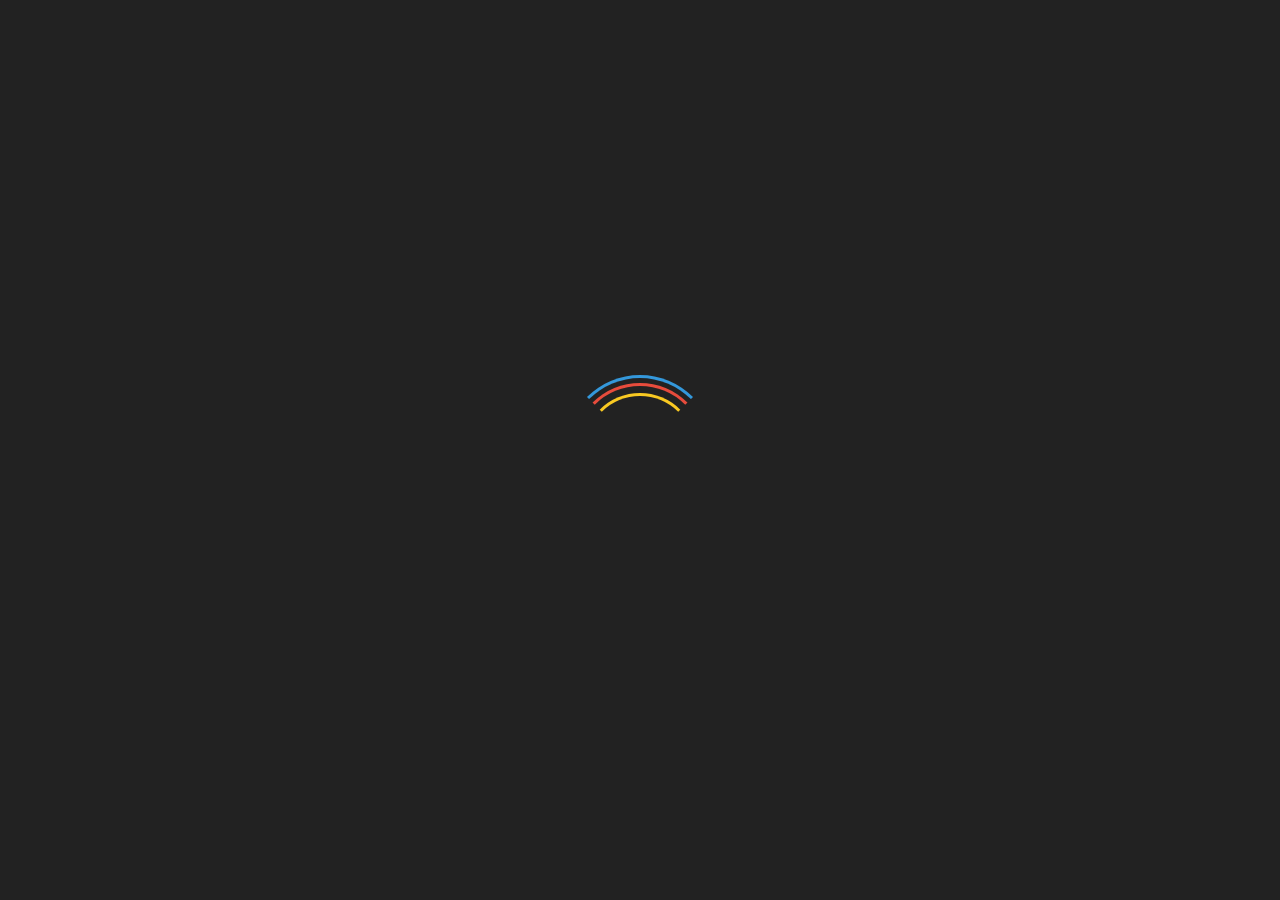
<file: thanks.html>
<!DOCTYPE HTML>
<html> <!-- class="loading"-->
<head>
    <title>Curriculum Vittae :: Daniel Scheidemantel Camargo</title>
    <meta http-equiv="content-type" content="text/html; charset=utf-8"/>
    <meta name="viewport" content="width=device-width, initial-scale=1.0"/>
    <meta name="description" content="Curriculum Daniel Scheidemantel Camargo"/>
    <meta name="keywords" content="Curriculum; Daniel; Scheidemantel; Camargo"/>
    <meta name="referrer" content="origin"/>
    <link rel="import" href="assets/ico/icons.html">
    <link rel="manifest" href="/manifest.json">
    <meta name="msapplication-TileColor" content="#ffffff"/>
    <meta name="msapplication-TileImage" content="assets/ico/ms-icon-144x144.png"/>
    <meta name="theme-color" content="#ffffff"/>

    <script src="assets/js/libs/jquery.min.js"></script>
    <script src="assets/js/libs/jquery.scrolly.min.js"></script>
    <script src="assets/js/libs/jquery.scrollzer.min.js"></script>
    <script src="assets/js/libs/skel.min.js"></script>
    <script src="assets/js/libs/skel-layers.min.js"></script>
    <script src="assets/js/init.js"></script>

    <script>
        $(function(){
            $("#footer").load("footer.html");
        });
    </script>
</head>
<body>
<!-- Header -->
<div id="header" class="skel-layers-fixed entry-header">

    <div id="loader-wrapper">
        <div id="loader"></div>
        <div class="loader-section section-left"></div>
        <div class="loader-section section-right"></div>
    </div>

    <div class="top">
        <header>
            <h1 class="entry-title">Curriculum Vittae</h1>
        </header>
        <!-- Logo -->
        <div id="logo">
            <a href="#top" class="image avatar48"><img src="assets/images/me.jpg"></a><br>
        </div>
        <!-- Nav -->
        <nav id="nav" class="nav-internal">
            <ul>
                <li>
                    <a href="index.html" id="return" class="skel-layers-ignoreHref"><span class="icon fa-home">Back to home</span></a>
                </li>
            </ul>
        </nav>
    </div>

    <!-- Personal -->
    <section id="top" class="cover">

        <div class="container">
            <header>
                <h2>Thank you for your message!</h2>
                <h3>I will contact you soon.</h3>


            </header>
        </div>
    </section>

    <!-- Footer -->
    <div id="footer"> <!--#include file="footer.html" --> </div>
</body>
</html>
</file>
<file: assets/css/carrousel.css>
@import url("https://fonts.googleapis.com/css?family=Titillium+Web:400,700&display=swap");

*, *::before, *::after {
    box-sizing: border-box;
}

body {
    margin: 0;
    padding: 0;
    font-family: "Titillium Web", sans-serif;
}

.carousel {
    min-height: 100vh;
    position: relative;
}

.progress-bar {
    position: absolute;
    top: 0;
    left: 0;
    height: 5px;
    width: 100%;
}

.progress-bar__fill {
    width: 0;
    height: inherit;
    background: #c20000;
    transition: all 0.16s;
}

.progress-bar--primary {
    z-index: 2;
}

.main-post-wrapper {
    position: absolute;
    width: 100%;
    height: 100%;
}

.slides {
    width: 100%;
    height: 100%;
    position: relative;
    overflow: hidden;
}

.main-post {
    position: absolute;
    top: 100%;
    right: 0;
    left: 0;
    bottom: 0;
    width: 100%;
    height: 100%;
}

.main-post__image {
    position: absolute;
    top: 0;
    left: 0;
    width: 100%;
    height: 100%;
    bottom: 0;
}

.main-post__image img {
    width: 100%;
    height: 100%;
    display: block;
    object-fit: cover;
}

.main-post__image::before {
    content: "";
    display: block;
    position: absolute;
    top: 0;
    left: 0;
    width: 100%;
    height: 100%;
    background: rgba(14, 13, 14, 0.5);
}

.main-post__content {
    position: absolute;
    top: 40%;
    left: 4%;
    transform: translateY(-40%);
    color: #fff;
    width: 90%;
}

.main-post__tag-wrapper {
    margin: 0;
    display: inline-flex;
    overflow: hidden;
}

.main-post__tag {
    font-size: 0.95em;
    background: #c20000;
    padding: 6px 18px;
}

.main-post__title {
    font-weight: 700;
    font-size: 1.95em;
    line-height: 1.25;
    text-shadow: 0 1px 2px rgba(0, 0, 0, 0.5);
}

.main-post__link {
    text-decoration: none;
    color: #fff;
    text-transform: uppercase;
    letter-spacing: 1.5px;
    display: inline-flex;
    align-items: center;
}

.main-post__link-text {
    font-size: 0.9em;
}

.main-post__link-icon--arrow {
    margin-left: 12px;
}

.main-post__link-icon--play-btn {
    margin-right: 12px;
}

.main-post__link:hover .main-post__link-text, .main-post__link:hover .main-post__link-icon--arrow path {
    color: #c20000;
    stroke: #c20000;
}

.main-post--active {
    top: 0;
    z-index: 1;
    transition: top 0.9s 0.4s ease-out;
}

.main-post--not-active {
    top: 100%;
    z-index: 0;
    transition: top 0.75s 2s;
}

.main-post.main-post--active .main-post__tag-wrapper {
    width: 25%;
    transition: all 0.98s 1.9s;
}

.main-post.main-post--not-active .main-post__tag-wrapper {
    width: 0;
    transition: width 0.3s 0.2s;
}

.main-post.main-post--active .main-post__title {
    opacity: 1;
    transform: translateY(0);
    transition: opacity 0.8s 1.42s, transform 0.5s 1.4s;
}

.main-post.main-post--not-active .main-post__title {
    transform: translateY(40px);
    opacity: 0;
    transition: transform 0.2s 0.35s, opacity 0.5s 0.2s;
}

.main-post.main-post--active .main-post__link {
    opacity: 1;
    transition: opacity 0.9s 2.2s;
}

.main-post.main-post--not-active .main-post__link {
    opacity: 0;
    transition: opacity 0.5s 0.2s;
}

.posts-wrapper {
    display: grid;
    grid-template-columns: repeat(3, 1fr);
    column-gap: 14px;
    position: absolute;
    bottom: 0;
    max-width: 95%;
    margin: auto;
    left: 50%;
    transform: translateX(-50%);
    width: 100%;
    z-index: 1;
}

.post {
    background: rgba(14, 13, 14, 0.6);
    opacity: 0.3;
    color: #fff;
    position: relative;
    padding: 16px 20px;
    transition: opacity 0.2s linear;
}

.post__header {
    display: flex;
    justify-content: space-between;
    align-items: center;
    font-size: 0.8em;
}

.post__tag {
    color: #80837e;
}

.post__title {
    font-weight: 400;
    font-size: 0.95em;
    line-height: 1.5;
}

.post--active {
    opacity: 1;
    background: rgba(14, 13, 14, 0.75);
    pointer-events: none;
}

.post--disabled {
    pointer-events: none;
}

.post:hover {
    cursor: pointer;
    opacity: 1;
}

.hide-on-mobile {
    display: none;
}

@media screen and (min-width: 768px) {
    .main-post__title {
        font-size: 2.9em;
    }
}

@media screen and (min-width: 1024px) {
    .hide-on-mobile {
        display: grid;
    }

    .hide-on-desktop {
        display: none;
    }
}

@media screen and (min-width: 1440px) {
    .main-post__content {
        width: 45%;
    }

    .posts-wrapper {
        left: 80%;
        transform: translatex(-80%);
        max-width: 70%;
    }
}
</file>
<file: assets/css/ie/v9.css>
/*
	Prologue by HTML5 UP
	html5up.net | @n33co
	Free for personal and commercial use under the CCA 3.0 license (html5up.net/license)
*/

/*********************************************************************************/
/* Basic                                                                         */
/*********************************************************************************/

	/* Button */
		
		input[type="button"],
		input[type="submit"],
		input[type="reset"],
		.button
		{
			background-image: url('assets/images/grad0-15.svg');
		}
</file>
<file: assets/css/ie/v8.css>
/*
	Prologue by HTML5 UP
	html5up.net | @n33co
	Free for personal and commercial use under the CCA 3.0 license (html5up.net/license)
*/

/*********************************************************************************/
/* Basic                                                                         */
/*********************************************************************************/

/* Section/Article */
		
section > .last-child,
article > .last-child
{
	margin-bottom: 0;
}

section.last-child,
article.last-child
{
	margin-bottom: 0;
}

/* Form */
		
form input[type="text"],
form input[type="email"],
form input[type="password"],
form select,
form textarea
{
	-ms-behavior: url('css/ie/PIE.htc');
}
			
/* Button */

input[type="button"],
input[type="submit"],
input[type="reset"],
.button
{
	-ms-behavior: url('css/ie/PIE.htc');
}

/*********************************************************************************/
/* Header                                                                        */
/*********************************************************************************/
		
#nav ul li a
{
	color: #888;
}

#nav ul li a.active
{
	background: #1C2022;
}

/*********************************************************************************/
/* Sections                                                                          */
/*********************************************************************************/
section.cover
{
	background-position: auto;
	-ms-behavior: url('css/ie/backgroundsize.min.htc');
}

/*********************************************************************************/
/* Side Panel                                                                    */
/*********************************************************************************/
	
#sidePanelToggle .toggle
{
	background-color: #888;
}
</file>
